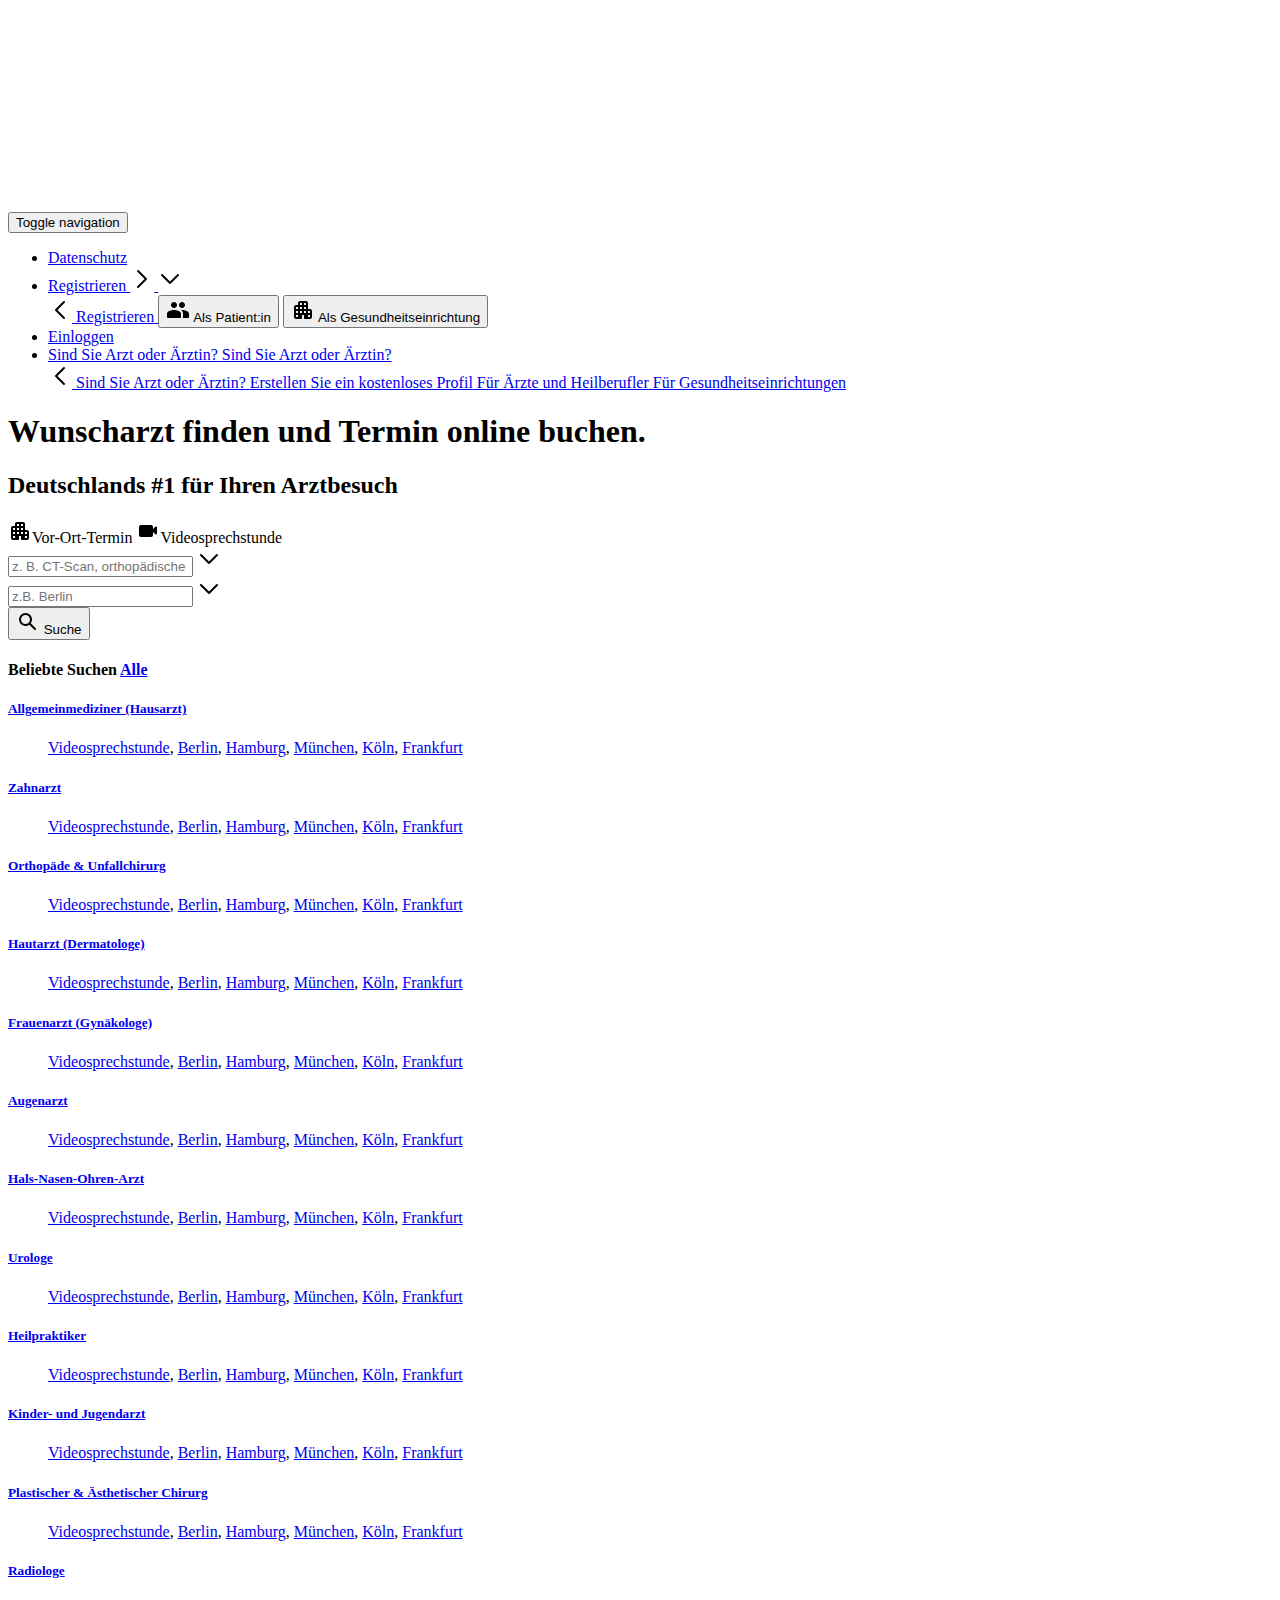
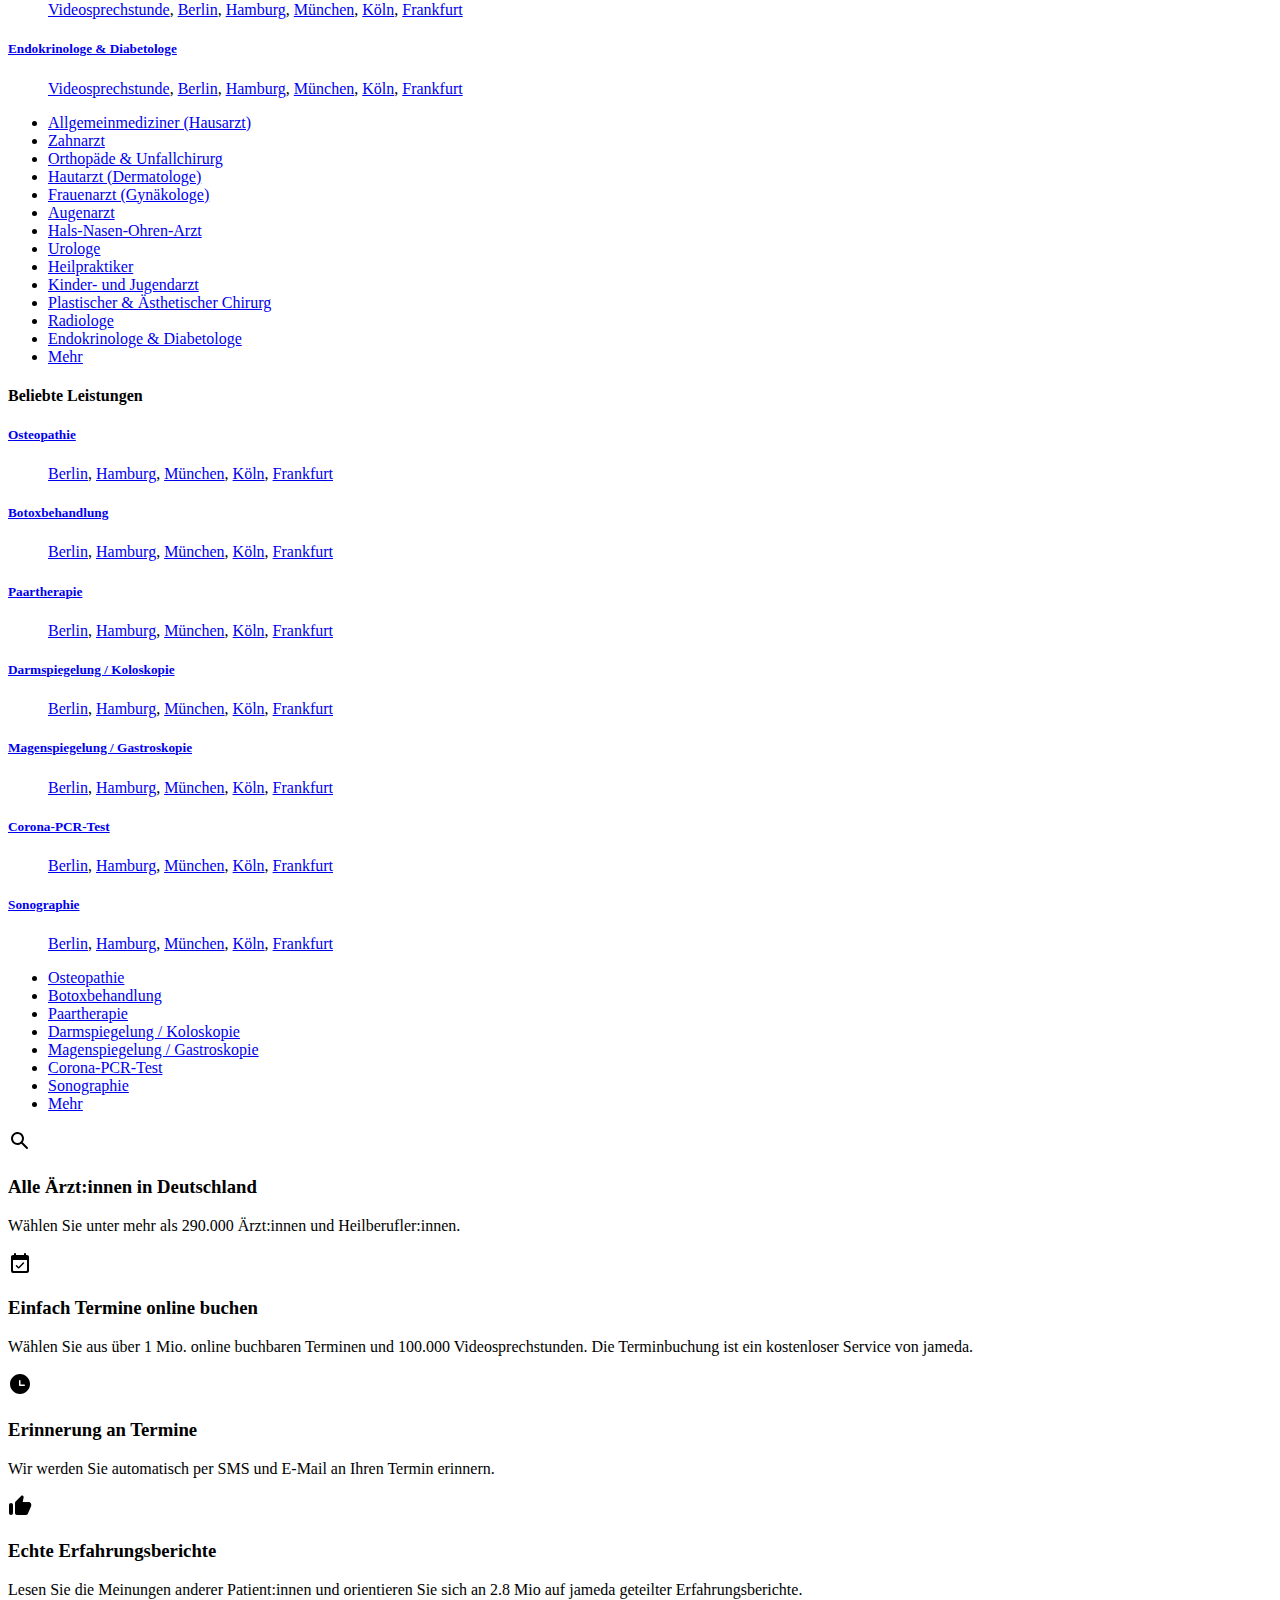
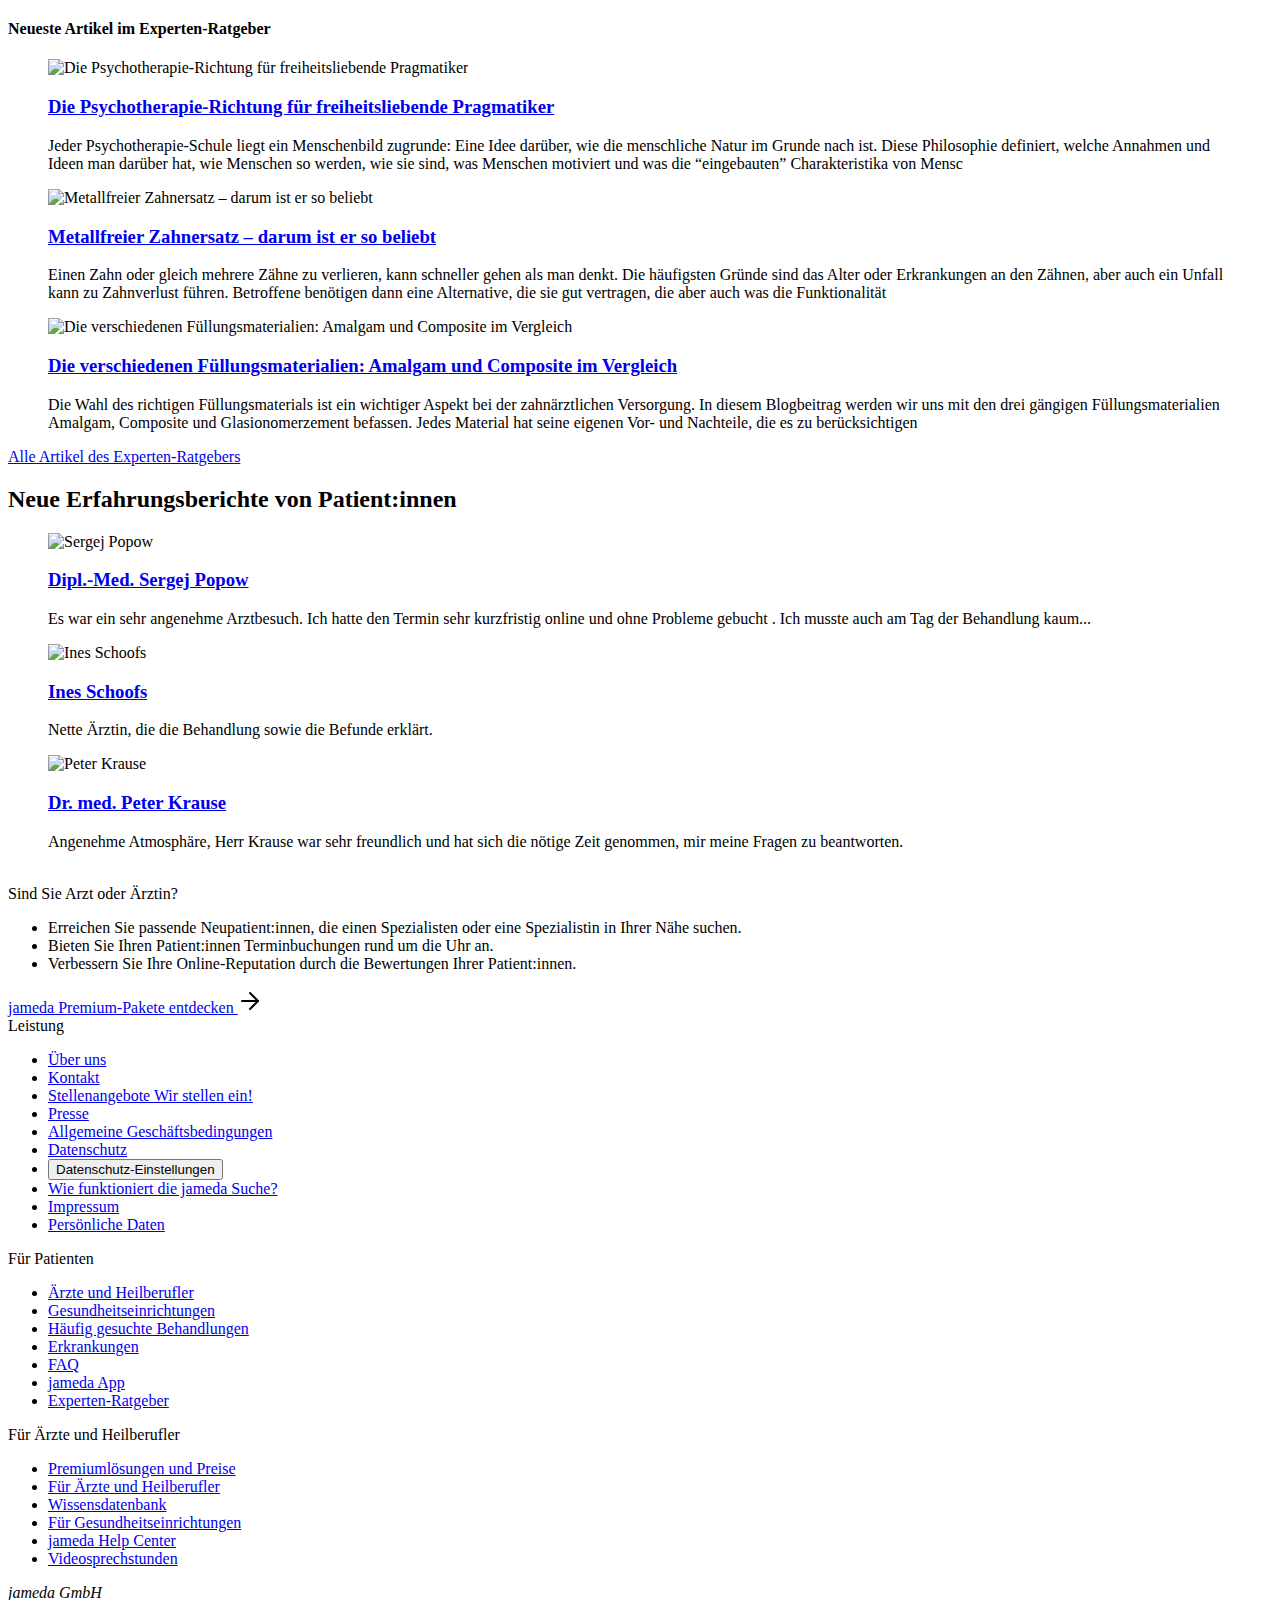
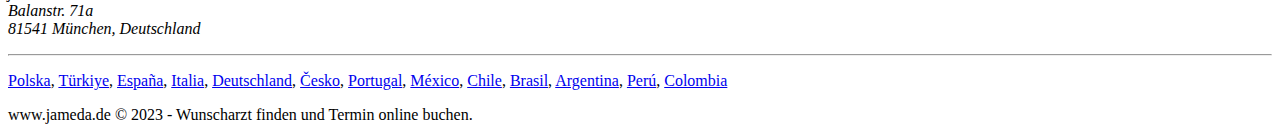
<file: jameda.htm>
<!DOCTYPE html>
<html lang="de" region="de">
<head>

	
			<link rel="preconnect" href="//cookie-cdn.cookiepro.com"/>
		<link rel="preconnect" href="//platform.docplanner.com/"/>
		
		
		<link rel="preconnect" href="//s3-eu-west-1.amazonaws.com"/>
		<link rel="preconnect" href="//www.googletagmanager.com"/>
		<link rel="preconnect" href="//www.google-analytics.com"/>
	
			<link rel="preload" href="//cookie-cdn.cookiepro.com/consent/21b375fb-a91d-42dc-a89e-511ff2f61bae/OtAutoBlock.js" as="script"/>
	
						<link rel="preload" href="//platform.docplanner.com/css/jade-dpuikitv3-46592b51.css" as="style"/>
					<link rel="preload" href="//platform.docplanner.com/css/jade-homepage-ebc2ae8d.css" as="style"/>
		
									<link rel="preload" href="//platform.docplanner.com/js/goro-homepage-8ebb0039.js" as="script"/>
					
				
	<meta charset="utf-8"/>
	<title>jameda - Arzttermine online buchen &amp; Feedbacks lesen</title>

			<script type="text/javascript" src="//cookie-cdn.cookiepro.com/consent/21b375fb-a91d-42dc-a89e-511ff2f61bae/OtAutoBlock.js?v=202211201558"></script>
<script
  src="//cookie-cdn.cookiepro.com/consent/21b375fb-a91d-42dc-a89e-511ff2f61bae/otSDKStub.js?v=202211201558"
  data-id="onetrust-script"
  data-language="de"
  type="text/javascript"
  charset="UTF-8"
  data-domain-script="21b375fb-a91d-42dc-a89e-511ff2f61bae"
></script>
<script type="text/javascript">
  function OptanonWrapper() { }
</script>
	
	<link rel="search" type="application/opensearchdescription+xml" title="www.jameda.de" href="https://www.jameda.de/opensearch">

				<meta name="description" content="Termine online od. telefonisch buchen ✓ Arztsuche nach Fachärzten, Spezialisten, Kliniken uvm. ✓ Über 2 Mio. geprüfte Patienten-Feedbacks ✓"/>
	<meta name="robots" content="index,follow"/>
	<meta property="fb:page_id" content="122601654502559"/>
					<script type="text/javascript">
window.NREUM||(NREUM={}),__nr_require=function(e,n,t){function r(t){if(!n[t]){var o=n[t]={exports:{}};e[t][0].call(o.exports,function(n){var o=e[t][1][n];return r(o||n)},o,o.exports)}return n[t].exports}if("function"==typeof __nr_require)return __nr_require;for(var o=0;o<t.length;o++)r(t[o]);return r}({1:[function(e,n,t){function r(){}function o(e,n,t){return function(){return i(e,[c.now()].concat(u(arguments)),n?null:this,t),n?void 0:this}}var i=e("handle"),a=e(3),u=e(4),f=e("ee").get("tracer"),c=e("loader"),s=NREUM;"undefined"==typeof window.newrelic&&(newrelic=s);var p=["setPageViewName","setCustomAttribute","setErrorHandler","finished","addToTrace","inlineHit","addRelease"],d="api-",l=d+"ixn-";a(p,function(e,n){s[n]=o(d+n,!0,"api")}),s.addPageAction=o(d+"addPageAction",!0),s.setCurrentRouteName=o(d+"routeName",!0),n.exports=newrelic,s.interaction=function(){return(new r).get()};var m=r.prototype={createTracer:function(e,n){var t={},r=this,o="function"==typeof n;return i(l+"tracer",[c.now(),e,t],r),function(){if(f.emit((o?"":"no-")+"fn-start",[c.now(),r,o],t),o)try{return n.apply(this,arguments)}catch(e){throw f.emit("fn-err",[arguments,this,e],t),e}finally{f.emit("fn-end",[c.now()],t)}}}};a("actionText,setName,setAttribute,save,ignore,onEnd,getContext,end,get".split(","),function(e,n){m[n]=o(l+n)}),newrelic.noticeError=function(e,n){"string"==typeof e&&(e=new Error(e)),i("err",[e,c.now(),!1,n])}},{}],2:[function(e,n,t){function r(e,n){if(!o)return!1;if(e!==o)return!1;if(!n)return!0;if(!i)return!1;for(var t=i.split("."),r=n.split("."),a=0;a<r.length;a++)if(r[a]!==t[a])return!1;return!0}var o=null,i=null,a=/Version\/(\S+)\s+Safari/;if(navigator.userAgent){var u=navigator.userAgent,f=u.match(a);f&&u.indexOf("Chrome")===-1&&u.indexOf("Chromium")===-1&&(o="Safari",i=f[1])}n.exports={agent:o,version:i,match:r}},{}],3:[function(e,n,t){function r(e,n){var t=[],r="",i=0;for(r in e)o.call(e,r)&&(t[i]=n(r,e[r]),i+=1);return t}var o=Object.prototype.hasOwnProperty;n.exports=r},{}],4:[function(e,n,t){function r(e,n,t){n||(n=0),"undefined"==typeof t&&(t=e?e.length:0);for(var r=-1,o=t-n||0,i=Array(o<0?0:o);++r<o;)i[r]=e[n+r];return i}n.exports=r},{}],5:[function(e,n,t){n.exports={exists:"undefined"!=typeof window.performance&&window.performance.timing&&"undefined"!=typeof window.performance.timing.navigationStart}},{}],ee:[function(e,n,t){function r(){}function o(e){function n(e){return e&&e instanceof r?e:e?f(e,u,i):i()}function t(t,r,o,i){if(!d.aborted||i){e&&e(t,r,o);for(var a=n(o),u=v(t),f=u.length,c=0;c<f;c++)u[c].apply(a,r);var p=s[y[t]];return p&&p.push([b,t,r,a]),a}}function l(e,n){h[e]=v(e).concat(n)}function m(e,n){var t=h[e];if(t)for(var r=0;r<t.length;r++)t[r]===n&&t.splice(r,1)}function v(e){return h[e]||[]}function g(e){return p[e]=p[e]||o(t)}function w(e,n){c(e,function(e,t){n=n||"feature",y[t]=n,n in s||(s[n]=[])})}var h={},y={},b={on:l,addEventListener:l,removeEventListener:m,emit:t,get:g,listeners:v,context:n,buffer:w,abort:a,aborted:!1};return b}function i(){return new r}function a(){(s.api||s.feature)&&(d.aborted=!0,s=d.backlog={})}var u="nr@context",f=e("gos"),c=e(3),s={},p={},d=n.exports=o();d.backlog=s},{}],gos:[function(e,n,t){function r(e,n,t){if(o.call(e,n))return e[n];var r=t();if(Object.defineProperty&&Object.keys)try{return Object.defineProperty(e,n,{value:r,writable:!0,enumerable:!1}),r}catch(i){}return e[n]=r,r}var o=Object.prototype.hasOwnProperty;n.exports=r},{}],handle:[function(e,n,t){function r(e,n,t,r){o.buffer([e],r),o.emit(e,n,t)}var o=e("ee").get("handle");n.exports=r,r.ee=o},{}],id:[function(e,n,t){function r(e){var n=typeof e;return!e||"object"!==n&&"function"!==n?-1:e===window?0:a(e,i,function(){return o++})}var o=1,i="nr@id",a=e("gos");n.exports=r},{}],loader:[function(e,n,t){function r(){if(!E++){var e=x.info=NREUM.info,n=l.getElementsByTagName("script")[0];if(setTimeout(s.abort,3e4),!(e&&e.licenseKey&&e.applicationID&&n))return s.abort();c(y,function(n,t){e[n]||(e[n]=t)}),f("mark",["onload",a()+x.offset],null,"api");var t=l.createElement("script");t.src="https://"+e.agent,n.parentNode.insertBefore(t,n)}}function o(){"complete"===l.readyState&&i()}function i(){f("mark",["domContent",a()+x.offset],null,"api")}function a(){return O.exists&&performance.now?Math.round(performance.now()):(u=Math.max((new Date).getTime(),u))-x.offset}var u=(new Date).getTime(),f=e("handle"),c=e(3),s=e("ee"),p=e(2),d=window,l=d.document,m="addEventListener",v="attachEvent",g=d.XMLHttpRequest,w=g&&g.prototype;NREUM.o={ST:setTimeout,SI:d.setImmediate,CT:clearTimeout,XHR:g,REQ:d.Request,EV:d.Event,PR:d.Promise,MO:d.MutationObserver};var h=""+location,y={beacon:"bam.nr-data.net",errorBeacon:"bam.nr-data.net",agent:"js-agent.newrelic.com/nr-1118.min.js"},b=g&&w&&w[m]&&!/CriOS/.test(navigator.userAgent),x=n.exports={offset:u,now:a,origin:h,features:{},xhrWrappable:b,userAgent:p};e(1),l[m]?(l[m]("DOMContentLoaded",i,!1),d[m]("load",r,!1)):(l[v]("onreadystatechange",o),d[v]("onload",r)),f("mark",["firstbyte",u],null,"api");var E=0,O=e(5)},{}]},{},["loader"]);
;NREUM.info={beacon:"bam.nr-data.net",errorBeacon:"bam.nr-data.net",licenseKey:"16d571aa6a",applicationID:"116553255",sa:1};
newrelic.setPageViewName("homepage", "www.jameda.de");
</script>
	
				<link rel="alternate" hreflang="es-AR" href="https://www.doctoraliar.com" />
	<link rel="alternate" hreflang="es-CL" href="https://www.doctoralia.cl" />
	<link rel="alternate" hreflang="cs-CZ" href="https://www.znamylekar.cz" />
	<link rel="alternate" hreflang="pl-PL" href="https://www.znanylekarz.pl" />
	<link rel="alternate" hreflang="es-MX" href="https://www.doctoralia.com.mx" />
	<link rel="alternate" hreflang="es-PE" href="https://www.doctoralia.pe" />
	<link rel="alternate" hreflang="pt-PT" href="https://www.doctoralia.com.pt" />
	<link rel="alternate" hreflang="it-IT" href="https://www.miodottore.it" />
	<link rel="alternate" hreflang="tr-TR" href="https://www.doktortakvimi.com" />
	<link rel="alternate" hreflang="es-ES" href="https://www.doctoralia.es" />
	<link rel="alternate" hreflang="de-DE" href="https://www.jameda.de" />
	<link rel="alternate" hreflang="pt-BR" href="https://www.doctoralia.com.br" />
	<link rel="alternate" hreflang="es-CO" href="https://www.doctoralia.co" />

				<link rel="canonical" href="https://www.jameda.de/"/>
	
			<meta property="og:title" content="jameda - Online-Termine mit Ärzt:innen vereinbaren"/>
<meta property="og:description" content="Finden Sie ganz einfach einen Arzt bzw. eine Ärztin und buchen Sie online einen Termin. Lesen Sie Erfahrungsberichte und veröffentlichen Sie Ihren eigenen. Bei uns finden Sie mehr  als 290.000 Ärzt:innen und Heilberufler:innen!" />
<meta property="og:type" content="website" />
<meta property="og:site_name" content="jameda"/>
<meta property="og:url" content="https://www.jameda.de/" />
			
<meta property="og:image" content="//platform.docplanner.com/img/de/open-graph/og-v0.png" />
	

				
<script type="text/javascript">
	var ZLApp = {
		'APICredentials': {},

		'AppConfig': {},
		'Roles' : {
      'IS_CALL_CENTER_AGENT': false,
			'IS_ZLWORKER' : false,
			'IS_DOCTOR': false		},

		'Routes' : {},

		'Storage' : {
			session: sessionStorage,
			local: localStorage
		},

		'Modules': {
			CalendarEditionPage : function() {},
			AlgoliaIndexes : {},
			MapsLoader : {}
		},

		'Experiments': {},

		'pushGAEvent': function(options) {
			$(document).ready(function() {
				// Universal Google Analytics Events

				var layerData = $.extend({
					'event': 'gaTriggerEvent',
					'gaEventCategory': options[0],
					'gaEventAction': options[1],
					'gaEventLabel': options[2],
					'gaEventInteraction': options[4]
				}, options[5]);

				dataLayer.push(layerData);
			});
		},
    'pushHSEvent': function(eventValue) {
		  if (window._hsq && _hsq.push) {
				_hsq.push(["trackEvent", eventValue]);
			}
		},
		"Routing" : {
			"generate" : function(name, object) {
				return ZLApp.NativeRouting.generate(name, object);
			}
		},
		'setStorage': function(type, key, value) {
			try {
				var storage = this.Storage[type];

				storage.setItem( key, JSON.stringify(value) );

				return true;
			} catch (exception) {
				return false;
			}
		},
		'getStorage': function(type, key) {
			try {
				var storage = this.Storage[type];

				if (storage && storage.getItem(key) !== undefined && storage.hasOwnProperty(key) === true) {
					return JSON.parse(storage.getItem(key));
				} else {
					return undefined;
				}
			} catch (exception) {
				return undefined;
			}
		},
		'clearStorage': function(type, key) {
			try {
				var storage = this.Storage[type];
				storage.removeItem( key );
				return true;
			} catch (exception) {
				return false;
			}
		},
	};

	// Object container for old stuff
	window.ZL = {};
</script>


<script type="text/javascript">
	ZLApp.CrmConfig = {
		DEFAULT_CURRENCY_CODE: 'EUR',
		DEFAULT_VAT_RATE: 19,
		WITH_ZEROS: false,
		PRICE_TYPE: 'net',
		WEBSOCKET_DOMAIN: 'ws.jameda.de',
		WEBSOCKET_TOKEN: '2c595f7e-ef38-492e-b088-73e553cf86dd',
	};
</script>




<script>
	ZLApp.Const = {
		'AJAX_ROOT_ROUTE': 'www.jameda.de',
		'ALGOLIA_API_KEY': '90a529da12d7e81ae6c1fae029ed6c8f',
		'ALGOLIA_APP_ID': 'docplanner',
		'ALGOLIA_PREFIX': '',
		'ALGOLIA_SUFFIX': '',
		'TESTING_NAME': '',
		'BASE_DOMAIN': 'jameda.de',
		'BOOKING_APP_BOOK_VISIT': 'einen-termin-vereinbaren',
		'BOOKING_APP_BOOK_VISIT_SLOTS': 'datum-auswaehlen',
		'BREAKPOINTS': {
			'SCREEN_LG_MIN': 1200,
			'SCREEN_MD_MAX': 1199,
			'SCREEN_MD_MIN': 992,
			'SCREEN_SM_MAX': 991,
			'SCREEN_SM_MIN': 768,
			'SCREEN_XS_MAX': 767,
		},
		'RECAPTCHA_SITE_KEY': '6LeFMn4hAAAAAG4UIDsLlvAqzMLgjL_VrErMEEpj',
		'COVID_TEST_ID': '',
		'FLU_VACCINATION_ID': '',
		'CURRENCY': '0 - 0 €',
		'CURRENT_COUNTRY_NAME': 'Deutschland',
		'CURRENT_COUNTRY_PHONE_PREFIX': '+49',
		'CURRENT_ROUTE': 'route_homepage',
		'DOCTOR_REGISTRATION_WITHOUT_VERIFICATION': true,
		'DOMAIN': 'www.jameda.de',
		'DWH_STATISTICS_URL': 'https://dwh-statistics.jameda.de',
		'EVENT_TRACKER_URL': 'https://event-tracker.docplanner.com',
		'FACEBOOK_FANPAGE_URL': '',
		'FACEBOOK_LOCALE': 'de_DE',
		'FACILITY_URL': 'https://www.jameda.de/gesundheitseinrichtungen/__urlname__',
		'FIRST_SOCIAL_LOGIN':  false ,
		'GEOCODER_DOMAIN': 'geocoder.jameda.de',
		'GOOGLE_API_KEY': 'AIzaSyAPEkgzgNuQ7h-PLlGo4YqglJ0Ht9RIiPk',
		'GOOGLE_APP_ID': '41530118218-387vkoa2vk2ftqiou970idttc7l4n0ra.apps.googleusercontent.com',
		'GOOGLE_ONE_TAP_REDIRECT_URL': 'https://www.jameda.de/social-connect/de_sso?_redirect=https%3A//www.jameda.de/',
		'HAS_UNIFIED_NAVIGATION': false,
		'HERE_MAPS': {
			'APP_CODE': 'udJpN12Lhrj_QTtf0ELoOQ',
			'APP_ID': 'MmF8B5LYRYSsH0yb1LuT',
		},
		'HUBSPOT_ECOMMERCE_CONTACT': '',
		'HUBSPOT_ID': '442271',
		'ISO_LOCALE': 'de',
		'IS_LOGGED': false,
		'IS_LOGGED_DOCTOR': false,
		'IS_LOGGED_FACILITY_MANAGER': false,
		'IS_PATIENT_APP': false,
		'IS_PHONE': true,
		'IS_STAGING': false,
		'LANGUAGE_CODE': 'de_DE',
		'LOADER_IMAGE': '<p class="loader"><img src="//platform.docplanner.com/img/general/user-interface/loader-ready-white.gif?1799301098" alt=""/></p>',
		'LOADER_URL': "//platform.docplanner.com/img/general/user-interface/loader-ready-white.gif?1799301098",
		'LOCALE': 'de',
		'MARKETING_CONSENT_IS_INFO': false,
		'MARKETING_CONSENT_PRECHECKED': false,
		'MIN_QUESTION_CHARACTERS': 50,
		'PAGE_TYPE': 'homepage',
		'PATIENT_APP_VERSION': '',
		'PLATFORM_LINK': '//platform.docplanner.com/',
		'POST_CODE_MASK': '99999',
		'PROTOCOL': 'https',
		'REFERER': '',
		'SAAS_MANAGEMENT_WIDGET_DOMAIN': 'booking-management.jameda.de',
		'SEARCH_PATH': "https:\/\/www.jameda.de\/suchen",
		'SITE_LANG': 'de',
		'SITE_NAME': 'jameda',
		'SSO_DOMAIN': 'l.jameda.de',
		'SSO_SOCIAL_CONNECT': 'https://www.jameda.de/social-connect/de_sso?_redirect=',
		'SSO_SOCIAL_CONNECT_REDIRECT_URL': 'https://www.jameda.de/social-connect/de_sso?_redirect=https%3A//www.jameda.de/',
		'TIMEZONE': '+02:00',
		'UPPERCASE_RATIO_ON_OPINIONS': 50,
		'USER_ID': null,
		'VISIT_URL': '',
		'WIDGETS_APP_URL': 'widgets.jameda.de',
	};

	ZLApp.isRoute = function(route) {
		if (Array.isArray(route)) {
			return route.indexOf(this.Const.CURRENT_ROUTE) > -1;
		}

		return this.Const.CURRENT_ROUTE === route;
	};
</script>


																																																																																																																																																									
<script>
	ZLApp.Gate = {"GATE_ADDRESS_EDITION_CUSTOM_REFUND_POLICY":true,"GATE_ADDRESS_ONLINE_CONSULTATION":true,"GATE_ADMIN_CHAT_GDPR":true,"GATE_BOOKING_INSURANCE":true,"GATE_BOOKING_DIRECT_INSURANCE":true,"GATE_SHOW_DISABLED_FACILITY_WIDGET":true,"GATE_PB_DOCTOR_CALENDAR_SERVICES_FROM_CALENDAR_APP":false,"GATE_AGENDA_FACILITY_CALENDAR_SERVICES_FROM_CALENDAR_APP":false,"GATE_AGENDA_NON_DOCTORS_FRONTEND_TEST":false,"GATE_PB_FACILTY_CALENDAR_EXPERIMENTAL":false,"GATE_PB_SEND_REQUEST_FOR_SLOTS_WITHOUT_INSURANCE_FILTER":true,"GATE_CALENDAR_NOTIFICATION_FIND_OTHER_DOCTOR":true,"GATE_CHECK_YOUR_INSURANCE":false,"GATE_CONTEXTUAL_SEARCH_AT_HOMEPAGE":true,"GATE_COOKIE_CONSENT":true,"GATE_COVID_TEST_SEARCH":false,"GATE_FLU_VACCINATION_SEARCH":false,"GATE_CRM_ECOMMERCE_BLACK_FRIDAY":false,"GATE_CRM_ECOMMERCE_BOLETO":false,"GATE_CRM_ECOMMERCE_IBAN":true,"GATE_CRM_ECOMMERCE_IYZICO_ONE_TIME":false,"GATE_CRM_ECOMMERCE_PAYMENTS_TESTIMONIALS":false,"GATE_CRM_ECOMMERCE_PIX":false,"GATE_CRM_ECOMMERCE_PSE":false,"GATE_CRM_ECOMMERCE_SERVIPAG":false,"GATE_CRM_ECOMMERCE_SHOW_CPL_PRICING_DETAILS":false,"GATE_CRM_ECOMMERCE_WEBSITE":false,"GATE_CRM_ECOMMERCE_WEB_PAY":false,"GATE_CRM_IYZICO":false,"GATE_CRM_MARKETPLACE_ACCOUNT_ACTION_REQUIRED_MODAL":false,"GATE_CRM_PAYU":false,"GATE_CRM_USE_SCA_AUTHENTICATION_FLOW":true,"GATE_DIRECT_INSURANCES":true,"GATE_DOCTOR_CALENDAR_FILTERS":true,"GATE_DOCTOR_LICENSE_NUMBER":false,"GATE_DOCTOR_PROFILE_TOP_BANNER_TOUCHPOINT":true,"GATE_DOCTOR_REGISTRATION_EMAIL_CONFIRMATION":false,"GATE_DOCTOR_STATISTICS_VIDEO":true,"GATE_OPENING_HOURS":true,"GATE_ECOMMERCE_CAMPAIGNS_LANDING_PAGE":true,"GATE_ECOMMERCE_PREMIUM_LANDING_MODAL":false,"GATE_ECOMMERCE_PREMIUM_LANDING_MODAL_MARKETING":false,"GATE_ECOMMERCE_PRICING_WEBSITE_ON_DEFAULT":false,"GATE_ECOMMERCE_THANK_YOU_PAGE_NEW_ONBOARDING_WIZARD":false,"GATE_ECOMMERCE_UNPAID_INVOICES_MODAL":false,"GATE_ENABLE_LICENSE_NUMBER_VERIFICATION":false,"GATE_ENABLE_MIXPANEL_TRACKING":true,"GATE_FACILITY_CALENDAR_SERVICE_STEP":true,"GATE_FACILITY_CALENDAR_SORT_BY_NAME":false,"GATE_FACILITY_PROFILE_TOP_BANNER_TOUCHPOINT":true,"GATE_FACILITY_REGISTRATION":true,"GATE_FACILITY_REGISTRATION_EMAIL_CONFIRMATION":false,"GATE_FACILITY_SERVICES_TABLE":true,"GATE_REFACTORED_FACILITY_ITEM_ABOUT":true,"GATE_FIND_ANOTHER_SPECIALIST_WHEN_NO_AVAILABILITY":false,"GATE_GDPR_MARKETING_CONSENT_MANDATORY":true,"GATE_GDPR_REGISTRATION_INFORMATION":false,"GATE_GENERAL_MARKETING_AGREEMENT":false,"GATE_GOOGLE_ONE_TAP_LOGIN":true,"GATE_HIDE_NEARBY_DOCTORS_ON_NON_COMMERCIAL_PROFILE":true,"GATE_HIDE_PRICES_FOR_PATIENTS_WITH_INSURANCE":false,"GATE_HOMEPAGE_PATIENT_APP_BANNER":true,"GATE_HUBSPOT":true,"GATE_INSURANCE_PLANS":false,"GATE_INSURANCE_REFUND":false,"GATE_INSURANCE_REFUND_DOCUMENTS":false,"GATE_LOCATION_DETAILS":true,"GATE_MODERATION_DOCTOR_ITEM_REQUIRED":false,"GATE_MODERATION_DOCTOR_ITEM_SPECIALIZATION":false,"GATE_MODERATION_DOCTOR_SPECIALIZATION":true,"GATE_MODERATION_EDIT_OPINION_BY_MODERATOR":true,"GATE_MODERATION_HIGHLIGHT_IN_OPINION":false,"GATE_MODERATION_OPINION_TRUST_SCORE_DISPLAY":true,"GATE_MODERATION_PANEL_DOCTOR_NEW_BY_SELF":false,"GATE_MODERATION_SPECIALIZATION_DOCUMENT_VERIFICATION":true,"GATE_NEW_SEARCH_DISTRICT_FILTERS":false,"GATE_NEW_SEARCH_FORCE_DOCTORS_ON_LANDING_PAGES":false,"GATE_NEW_SEARCH_ONLINE_CONSULTATION_BANNER":false,"GATE_NEW_SEARCH_PATIENT_APP_BANNER":true,"GATE_ONLINE_CONSULTATION_CALENDAR_PAYMENT_TIP":true,"GATE_ONLINE_LANDING_REAL_TESTIMONIALS":true,"GATE_OPINIONS_NEW_FLOW_SAMPLE_OPINIONS":false,"GATE_OPINIONS_NEW_FLOW_REQUIRE_LOGIN_JUST_BEFORE_SUBMIT":true,"GATE_OPINION_SIGNATURE_HIDE":true,"GATE_OPINION_SORTING_SHOW":true,"GATE_PANEL_PATIENT_APP_BANNER":true,"GATE_PB_BOOKING_SOURCE":false,"GATE_PB_DECIMAL_PART_IN_PRICES":true,"GATE_PB_DOCTOR_CALENDAR_WITH_FILTERS_WIDGET":true,"GATE_PB_ABANDONED_CART_VUE_MIGRATION":false,"GATE_PB_INTEGRATED_DOCTOR_CALENDAR":true,"GATE_PROFILE_NO_CALENDAR_PATIENT_APP_BANNER":true,"GATE_ENABLE_ALL_PATIENT_APP_BANNER":true,"GATE_ENABLE_BROWSER_CHAT_PATIENT_APP_BANNER":true,"GATE_Q_AND_A":false,"GATE_Q_AND_A_ALLOW_PRIVATE_QUESTIONS":false,"GATE_Q_AND_A_ANSWER_MODERATION":false,"GATE_Q_AND_A_PRIVATE_QUESTIONS_PANEL_VUE":false,"GATE_RECURRING_CREDIT_CARD_PAYMENT":true,"GATE_SAVE_DOCTOR_PROFILE":true,"GATE_SAVE_DOCTOR_PROFILE_NON_LOGGED":true,"GATE_SENTRY_JS":true,"GATE_SENTRY_PERFORMANCE_TRACING":false,"GATE_SEO_ENABLE_NEW_DOCTOR_HOMEPAGE_SECTION":false,"GATE_SHOW_ADDRESS_FACILITY_WARNING":true,"GATE_SHOW_DOCTOR_PROFILE_EDITION_DESCRIPTION":true,"GATE_HIDE_REQUEST_SERVICES":false,"GATE_SHOW_GDPR_CHECKBOX":false,"GATE_SHOW_PHONE_ON_NON_COMMERCIAL_DOCTORS":true,"GATE_SLOT_RELEASED":true,"GATE_STRONG_PASSWORD_VALIDATOR":true,"GATE_TIMEZONE_ONLINE_CONSULTATION":false,"GATE_TURKISH_LAW_COMPLIANCE":false,"GATE_USER_REGISTRATION_EMAIL_CONFIRMATION":false,"GATE_VUE_LOCATION_AUTOCOMPLETE_LOGS":false,"GATE_VUE_WIDGETS":true,"GATE_WEBSOCKETS":true,"GATE_MODERATION_SPECIALIZATION_DOCUMENT_VERIFICATION_SENT_EMAIL":false,"GATE_TEST_ACCOUNTS_DASHBOARD_FACILITY_ACCOUNTS_TOGGLE":true,"GATE_OPINION_ACTIVATION_AND_EMAIL_VERIFICATION_VIA_EMAIL":false,"GATE_RECAPTCHA_ENTERPRISE_OPINIONS_FLOW":false,"GATE_OPINIONS_REMOVE_OTHER_FROM_LOCATION_DROPDOWN":true,"GATE_ECOMMERCE_USE_IFRAME":true,"GATE_EMAIL_VERIFY_USER_SEND_BY_MISTAKE":true,"GATE_DOCTOR_REGISTRATION_MODERATION_PANEL":true,"GATE_CRM_FIRST_CLASS_ECOMMERCE_PROMOTION":false,"GATE_OPINIONS_FOR_FACILITIES":true,"GATE_OPINIONS_FACILITY_DOCTOR_DROPDOWN":true,"GATE_OPINIONS_FACILITY_ADDRESSES_DROPDOWN":false,"GATE_PATIENT_REQUEST_BUTTON":false,"GATE_DOCTOR_OUT_OF_OFFICE":false,"GATE_PATIENT_CHAT_CONNECT_CONVERSATION_IN_WEB":true,"GATE_GET_DOCTOR_CERTIFICATE":false,"GATE_CRM_ECOMMERCE_PACKAGING_LANDING":false,"GATE_CRM_ECOMMERCE_PACKAGING_LANDING_HIDE_ICONS":false,"GATE_CRM_ECOMMERCE_CUSTOMER_SUPPORT_SECTION":false,"GATE_ENABLE_GA4_ENHANCED_ECOMMERCE":false,"GATE_CLINIC_PROFILE_NEW_BOOKING_WIDGET":false,"GATE_CLINIC_PROFILE_NEW_BOOKING_WIDGET_NON_DOCTORS_EXPERIMENT":false,"GATE_PB_SEARCH_LAST_VISITED_PROFILES_EXPERIMENT":false,"GATE_PB_DISPLAY_GET_APP_BANNER_IN_ASK_FOR_CONTACT_MODAL":true,"GATE_STATS_PV_REPORT_FROM_DECEMBER_2022":true,"GATE_REQUEST_PROFILE_CHANGES_WITH_TEXT_BOX":true,"GATE_FETCH_CUSTOMER_DATA_BY_TAX_NUMBER":false,"GATE_ECOMMERCE_ACCEPT_COMPANY_GMB":true,"GATE_CRM_CUSTOMER_TAX_NUMBER_NOT_REQUIRED":true,"GATE_BULK_OBJECT_VERIFICATION":true,"GATE_PB_USE_FULL_LIST_OF_INSURANCES_IN_CALENDAR_WIDGET":true,"GATE_PB_IS_BOOKING_REQUEST":false,"GATE_PB_SHOW_BOOKING_REQUEST_MODAL":false,"GATE_BANNER_REDIRECT_TO_LISTING":true,"GATE_SHOULD_CHECK_BOOKABLE_SERVICES_ON_FACILITY_PROFILE":false,"GATE_SHOULD_CHECK_BOOKABLE_DOCTORS_ON_FACILITY_PROFILE":false};

	ZLApp.isGranted = function(gate) {
		return this.Gate[gate];
	};
</script>


	<script>
		ZLApp.Lang = {
						"@Disease": "erkrankung",
			"@List": "liste",
			"@Map": "landkarte",
			"abandoned_cart_button": "Termin buchen",
			"abandoned_cart_description": "Um einen Termin erfolgreich zu buchen, m\u00fcssen Sie den Buchungsprozess abschlie\u00dfen.",
			"abandoned_cart_header": "Ihr Termin wurde noch nicht gebucht",
			"add": "Hinzuf\u00fcgen",
			"add_patient": "Patient:in hinzuf\u00fcgen",
			"address": "Adresse",
			"addresses_with_no_online_booking": "Adressen ohne Online-Terminbuchung (%{count})",
			"advance_schedule_calendar_address": "Adresse .",
			"agenda_visit_manage_cancel_visit_modal": "Ihr Termin wurde storniert.",
			"agenda_visit_manage_confirm_visit_modal": "Dankesch\u00f6n! Bitte kommen Sie p\u00fcnktlich.",
			"apply_filters": "Bewerben",
			"are_you_sure": "Sind Sie sicher?",
			"autocomplete_disease": "Erkrankung",
			"autocomplete_loading": "Ihre Suche wird ausgef\u00fchrt",
			"autocomplete_search_empty": "Wonach suchen Sie?",
			"autocomplete_search_prefix": "Suche",
			"autocomplete_specialization": "Fachgebiet",
			"booking_sms_conf_after_resend_hint": "Wir haben Ihnen gerade eine weitere SMS geschickt! Diesmal sollten Sie sie in weniger als 2 Minuten erhalten.",
			"brand_doctors": "\u00c4rzt:innen und Heilberufler:innen ",
			"calendar_placeholder_title": "Termin buchen",
			"call": "Rufen Sie uns an",
			"cancel": "Abbrechen",
			"changes_sent_to_moderation": "Die \u00c4nderungen wurden an unsere Moderatoren gesendet. Der Inhalt vor der \u00c4nderung wird nicht sichtbar sein, bis der Moderationsprozess abgeschlossen ist.",
			"chat_error_message": "Bitte aktualisieren Sie die Seite, um die neuesten Nachrichten zu sehen.",
			"check_other_calendars": "Adressen mit Kalender anzeigen",
			"choose_facility_address": "W\u00e4hlen Sie die Adresse der Einrichtung",
			"clinics_autocomplete": "  ",
			"close": "Schlie\u00dfen",
			"comment_should_not_capitalize": "Kommentare sollten nicht in Gro\u00dfbuchstaben geschrieben werden",
			"comment_to_short": "Ihr Erfahrungsbericht sollte mindestens %minCharacters% Zeichen lang sein. Derzeit ist sie %currentCount% Zeichen lang.",
			"common_refresh": "Neu laden",
			"components.question.doctor.book": "Buchen Sie einen Termin",
			"confirm_when_slot_remove": "M\u00f6chten Sie diesen freien Termin wirklich streichen?",
			"congratulations_reminders_set": "Herzlichen Gl\u00fcckwunsch! Die Erinnerung ist eingestellt.",
			"cookies-info": "Diese Website verwendet Cookies. Klicken Sie <a href=\"%{url}\" id=\"close-cookie-info\">hier<\/a> f\u00fcr weitere Informationen. Wenn das f\u00fcr Sie in Ordnung ist, surfen Sie einfach weiter.",
			"currency_suffix": "%{currency_code} \u20ac",
			"disable": "deaktivieren",
			"doctor_all_addresses": "Praxen (%{count})",
			"doctor_all_addresses_one": "Praxis",
			"doctor_autocomplete": "  ",
			"doctor_direct_message_form_error": "Fehler im Formular",
			"doctor_edition_facility_type_header": "Art des Standorts",
			"doctor_edition_online_office_name": "Name der Online-Praxis",
			"doctor_opinions_show_opinions": "Patientenerfahrungen anzeigen",
			"doctor_profile_add_opinion": "Erfahrungsbericht hinzuf\u00fcgen",
			"doctor_service": "Leistung",
			"doctor_verificated_successfully": "%doctorName% hat einen verifizierten Zugang auf jameda.",
			"doctor_with_calendar": "Keine Termine",
			"edit": "Bearbeiten",
			"edit_visit_patient": "Patientendaten bearbeiten",
			"enable": "aktivieren",
			"errorTryLater": "Es ist ein Fehler aufgetreten. Versuchen Sie es sp\u00e4ter noch einmal.",
			"error_while_uploading_photos": "Unser Server hat Probleme mit der Verarbeitung Ihrer Fotos. Bitte versuchen Sie, die Gr\u00f6\u00dfe der Fotos zu verringern oder laden Sie sie einzeln hoch.",
			"expand_map": "Karte vergr\u00f6\u00dfern",
			"facility": "Gesundheitseinrichtung",
			"facility_listing_context_alert": "Ein Wechsel des Fachgebiets, der Adresse oder des Arztes bzw. der \u00c4rztin kann dazu f\u00fchren, dass die von Ihnen gew\u00e4hlte Leistung nicht mehr verf\u00fcgbar ist oder nicht von Ihrer Versicherung \u00fcbernommen wird.",
			"facility_name_plaxeholder": "z. B. Krankenhaus Berlin",
			"fieldNotEmpty": "Dieses Feld darf nicht leer sein",
			"filter_info_box": "Verwenden Sie Filter, um die passendsten \u00c4rzte bzw.\u00c4rztinnen und medizinischen Zentren zu finden.",
			"finish": "Beenden",
			"forward": "Weiter",
			"from": "Von",
			"google_calendar_cancel_sync_text": "Sind Sie sicher, dass Sie die Synchronisierung abbrechen m\u00f6chten?",
			"import_address_name": "Name der Praxis",
			"incorrect_date": "Falsches Datum!",
			"insurance_box_title": "Hallo, suchen Sie \u00c4rzt:innen die eine bestimmte Versicherung akzeptieren? Pr\u00fcfen Sie unsere Optionen",
			"internal_number_warning": "Sobald die Verbindung hergestellt ist, geben Sie bitte die folgende interne Nummer ein:",
			"less": "weniger",
			"link_doctor_to_clinic.choose_clinic.placeholder": "Tippen Sie, um Ihren Eintrag zu finden",
			"link_doctor_to_clinic.choose_clinic.title": "W\u00e4hlen Sie den Eintrag, an dem Sie arbeiten",
			"loadingWait": "Wird geladen. Bitte warten...",
			"map": "Zu Google Maps",
			"map_empty_state_CTA": "Verschieben oder vergr\u00f6\u00dfern Sie die Karte, um Ergebnisse zu finden",
			"map_empty_state_copy_generic": "Keine Fach\u00e4rzt:innen in der N\u00e4he",
			"map_empty_state_copy_spec": "Keine %dentists% in der N\u00e4he",
			"map_search": "In diesem Kartenausschnitt suchen",
			"map_test_modal_CTA": "Zur\u00fcck zur Arztliste",
			"map_test_modal_text": "Wir arbeiten an der neuen Karte und werden sie bald online stellen.",
			"map_test_modal_text_headline": "Im Aufbau.",
			"mobile_sign_as": "Unterschreiben als",
			"mobile_specialization": "Fachgebiet",
			"mobile_visit_try_again": "Erneut versuchen",
			"more": "mehr",
			"move_visit": "Termin verschieben",
			"no": "Nein",
			"no_calendar_in_your_location": "Dieser Arzt bzw. diese \u00c4rztin bietet f\u00fcr diesen Standort keine Online-Terminvereinbarung an.",
			"no_open_slots": "Keine Termine verf\u00fcgbar",
			"no_results_for": "Keine Suchergebnisse f\u00fcr",
			"no_slots_facility_cta": "Profil anzeigen",
			"no_slots_facility_info": "\u00dcber jameda noch keine Online-Terminbuchung verf\u00fcgbar",
			"online_consultation_doc_card_label": "Bietet Videosprechstunden an",
			"pagination_next": "Weiter",
			"pagination_previous": "Zur\u00fcck",
			"panel_delete-me-modal_no": "Nein, Konto behalten",
			"panel_delete-me-modal_yes": "Konto l\u00f6schen",
			"patient_visit_cancel_modal_confirm": "Sind Sie sicher, dass Sie diesen Termin absagen m\u00f6chten?",
			"patients_marketing_consent_modal_cta_no": "Nein, danke",
			"patients_marketing_consent_modal_cta_yes": "Ja, ich m\u00f6chte Aktuelles von jameda erhalten",
			"patients_marketing_consent_modal_desc": "Erhalten Sie aktuelle Informationen \u00fcber unsere neuen Funktionen. Auf diese Weise k\u00f6nnen Sie jameda optimal nutzen, um sich um Ihre Gesundheit und die Ihrer Angeh\u00f6rigen zu k\u00fcmmern.",
			"patients_marketing_consent_modal_legal_txt": "Um Sie \u00fcber die Neuigkeiten von jameda informieren zu k\u00f6nnen, ben\u00f6tigen wir Ihre Zustimmung. Sie k\u00f6nnen diese jederzeit widerrufen.",
			"patients_marketing_consent_modal_legal_txt_learn_more": "Weitere Informationen finden Sie in unseren Datenschutzbestimmungen.",
			"patients_marketing_consent_modal_legal_txt_tooltip": "Um Ihnen die bestm\u00f6gliche Nutzung von jameda zu erm\u00f6glichen, ben\u00f6tigen wir Ihre Zustimmung.Sie k\u00f6nnen Ihre Zustimmung jederzeit widerrufen. <a href=\"https:\/\/www.jameda.de\/datenschutz\">Erfahren Sie mehr \u00fcber unsere Datenschutzbestimmungen.<\/a>          ",
			"patients_marketing_consent_modal_title": "Erfahren Sie es als Erste:r",
			"price_from": "ab %price%",
			"provide_visit_location": "Der Ort des Termins ist erforderlich",
			"qna_question_delete_confirm": "Sind Sie sicher, dass Sie diese Frage l\u00f6schen m\u00f6chten?",
			"rate_error": "Um eine Patientenerfahrung hinzuf\u00fcgen zu k\u00f6nnen, m\u00fcssen Sie \"Erfahrungsbericht verfassen\" ausw\u00e4hlen",
			"registration.facility.user_position.doctor": "Arzt \/ \u00c4rztin",
			"reminder_removed": "Die Erinnerung wurde entfernt",
			"remove_slot_error_message": "Wir konnten den freien Termin nicht l\u00f6schen",
			"removing": "Entfernen von",
			"reset_filters": "Zur\u00fccksetzen",
			"saving": "Wird gespeichert...",
			"search_all_filters": "alle Filter",
			"search_calendar_missing": "\u00dcber jameda noch keine Online-Terminbuchung verf\u00fcgbar",
			"search_doctors": "\u00c4rzt:innen suchen",
			"search_error_no_location": "Der Standort des\/der Benutzer:in konnte nicht ermittelt werden",
			"search_filter_calendar": "Online-Terminbuchung",
			"search_filter_calendar_description": "Nur Ergebnisse mit Online-Terminbuchung anzeigen",
			"search_filter_clinics": "Gesundheitseinrichtungen",
			"search_filter_dates_per_date": "Datum des Termins",
			"search_filter_diseases": "Krankheiten",
			"search_filter_districts": "Stadtteile",
			"search_filter_doctors": "\u00c4rzt:innen und Heilberufler:innen",
			"search_filter_doctors_clinics": "Sowohl \u00c4rzt:innen als auch Gesundheitseinrichtungen",
			"search_filter_entity_type": "Art der Ergebnisse",
			"search_filter_insurances": "Versicherungen",
			"search_filter_kids_friendly": "Behandlung von Kindern und Jugendlichen",
			"search_filter_kids_friendly_description": "\u00c4rzt:innen, die sich um die Behandlung junger Patient:innen k\u00fcmmern",
			"search_filter_payment_methods": "Zahlungsarten",
			"search_filter_services": "Terminart",
			"search_filter_specializations": "Fachgebiete",
			"search_in_doctors": "Suche \"%{QUERY}\" in \u00c4rzt:innen und Heilberufler:innen",
			"search_in_facilities": "Suche \"%{QUERY}\" in Gesundheitsreinrichtungen",
			"search_see_profile": "Das Profil ansehen",
			"search_sort_by": "Sortierung",
			"search_sorter": "Sortieren",
			"search_sorter_availability": "Fr\u00fchestes verf\u00fcgbares Datum",
			"search_sorter_factor_based": "Empfohlen",
			"search_sorter_rating": "Nach den besten Patienten-Feedbacks",
			"search_sorter_recommended": "Nach Relevanz",
			"search_whole_website": "Suche nach \"%phrase%\" auf der gesamten Website",
			"selectService": "W\u00e4hlen Sie eine Terminart",
			"selectSpecialization": "Fachgebiet ausw\u00e4hlen",
			"select_choose": "---- w\u00e4hlen ----",
			"selected": "Gew\u00e4hlt",
			"send_opinion": "Bewertungen senden",
			"services_and_prices_no_price": "Kein Preis angegeben",
			"set_visit_button": "Termin buchen",
			"show_more": "Mehr anzeigen",
			"show_phone": "Telefonnummer anzeigen",
			"show_yesterday": "Gestern anzeigen",
			"super_doctor_mail_CTA_see_all_opinions": "Alle Feedbacks von Patient:innen sehen",
			"terms_of_visits_addition": "Termindaten hinzuf\u00fcgen",
			"toast_remove_slot_title": "entfernt!",
			"toast_undo_remove_slot_title": "wiederhergestellt!",
			"toggle_filters": "Filter",
			"unexpected_error": "Unerwarteter Fehler ist aufgetreten!",
			"unsaved_changes": "Es sieht so aus, als ob einige Ihrer \u00c4nderungen noch nicht gespeichert wurden. M\u00f6chten Sie auf dieser Seite bleiben, um sie zu speichern?",
			"validation.email": "Geben Sie eine g\u00fcltige E-Mail-Adresse an",
			"validation.maxLength": "Dieser Wert ist zu gro\u00df. Er sollte %{max} Zeichen oder weniger haben.",
			"validation.minLength": "Dieser Test ist zu kurz. Er sollte %{min} Zeichen oder mehr haben.",
			"validation.required": "Dieses Feld ist erforderlich",
			"validator_email": "Geben Sie eine g\u00fcltige E-Mail-Adresse an",
			"validator_required": "Dieses Feld ist erforderlich",
			"visit_details_saving_progress": "Wird gespeichert...",
			"visit_details_visit_cancelled": "Termin abgesagt",
			"visit_out_of_schedule": "Termin au\u00dferhalb der Zeitplanung",
			"visit_report_select_all": "Alles ausw\u00e4hlen",
			"visit_select_date": "Termindatum ausw\u00e4hlen",
			"wait_a_moment": "Warten Sie einen Moment...",
			"warning": "Vorschlag",
			"we_are_checking_your_localization": "Wir suchen Ihren Standort...",
			"widget_default_specialist": "Bei wem m\u00f6chten Sie den Termin buchen?",
			"widget_show_reviews": "Patienten-Feedbacks anzeigen",
			"yes": "Ja",
			"you_have_x_custom_calendar_configs": "Sie haben $amount Wochen mit ge\u00e4ndertem Zeitplan",
			"you_need_characters": "Sie m\u00fcssen mindestens %{minCharCount} Zeichen schreiben. Verbleibende Zeichen: %{currentCount}.",
			"your_account_demo_1": "Pr\u00fcfen Sie, wie die neue Terminsliste funktioniert",
			"your_account_demo_2": "Sie k\u00f6nnen ein Datum aus einem Kalender ausw\u00e4hlen, anstatt zu scrollen",
			"your_account_demo_3": "Sie k\u00f6nnen einen Termin vereinbaren, indem Sie auf 1 Schaltfl\u00e4che klicken",
			"your_account_demo_4": "Sie k\u00f6nnen eine Liste f\u00fcr eine bestimmte Adresse ausw\u00e4hlen",
			"your_account_demo_5": "Sie k\u00f6nnen zuvor von Ihnen gebuchte Termine bearbeiten",
			"your_account_demo_6": "Klicken Sie auf eine Position in der Liste, um detaillierte Informationen anzuzeigen",
	
			'all_specs': 'Alle\u0020Fachgebiete',
			'banner_promote_app_cta_2': 'Zur\u0020App',
			'banner_promote_app_text_1': 'Laden\u0020Sie\u0020unsere\u0020App\u0020herunter\u0020und\u0020erleben\u0020Sie\u0020die\u0020beste\u0020Art,\u0020sich\u0020um\u0020Ihre\u0020Gesundheit\u0020zu\u0020k\u00FCmmern',
			'call_center_info_placeholder_transport': 'z.\u0020B.\u0020\u0022Der\u0020Eingang\u0020zum\u0020Geb\u00E4ude\u0020befindet\u0020sich\u0020auf\u0020der\u0020R\u00FCckseite,\u0020auf\u0020der\u0020gegen\u00FCberliegenden\u0020Seite\u0020der\u0020Einkaufspassage.\u0020Sie\u0020k\u00F6nnen\u0020mit\u0020M1\u0020oder\u0020T4\u0020dorthin\u0020gelangen\u0022',
			'directions_parking': 'Wegbeschreibung\u0020und\u0020Parkm\u00F6glichkeiten',
			'docplanner_payments_action_required': 'docplanner_payments_action_required',
			'docplanner_payments_action_required_tip1': 'docplanner_payments_action_required_tip1',
			'docplanner_payments_action_required_tip2': 'docplanner_payments_action_required_tip2',
			'docplanner_payments_action_required_update_button': 'docplanner_payments_action_required_update_button',
			'doctor_edition_remote_instructions_header': 'Angaben\u0020zur\u0020Verbindung',
			'doctor_edition_remote_instructions_placeholder': 'Geben\u0020Sie\u0020hier\u0020Anweisungen\u0020ein',
			'doctor_edition_remote_instructions_tip': 'Alle\u0020von\u0020Ihnen\u0020angegebenen\u0020Informationen,\u0020wie\u0020Telefonnummer\u0020oder\u0020E\u002DMail,\u0020sind\u0020f\u00FCr\u0020Patient\u003Ainnen\u0020erst\u0020sichtbar,\u0020nachdem\u0020ein\u0020Termin\u0020gebucht\u0020wurde.',
			'doctor_panel_address_details': 'Informationen,\u0020die\u0020Patient\u003Ainnen\u0020nach\u0020der\u0020Buchung\u0020erhalten,\u0020z.B.\u0020wie\u0020sie\u0020die\u0020Einrichtung\u0020erreichen,\u0020Beschreibung\u0020der\u0020Lage,\u0020Eingang\u0020zum\u0020Geb\u00E4ude,\u0020\u00F6ffentliche\u0020Verkehrsmittel\u0020oder\u0020eigenes\u0020Auto.',
			'has_unpaid_invoices_btn': 'has_unpaid_invoices_btn',
			'has_unpaid_invoices_content': 'has_unpaid_invoices_content',
			'has_unpaid_invoices_title': 'has_unpaid_invoices_title',
			'marketplace_account_rejected_account_apology_information': 'marketplace_account_rejected_account_apology_information',
			'marketplace_account_rejected_account_header': 'marketplace_account_rejected_account_header',
			'marketplace_account_rejected_account_header_description': 'marketplace_account_rejected_account_header_description',
			'marketplace_account_rejected_account_work_in_progress': 'marketplace_account_rejected_account_work_in_progress',
			'month': {
				'0': 'Januar',
				'1': 'Februar',
				'2': 'M\u00E4rz',
				'3': 'April',
				'4': 'Mai',
				'5': 'Juni',
				'6': 'Juli',
				'7': 'August',
				'8': 'September',
				'9': 'Oktober',
				'10': 'November',
				'11': 'Dezember',
			},
			'monthShort': {
				'0': 'Jan',
				'1': 'Feb',
				'2': 'M\u00E4rz',
				'3': 'Apr',
				'4': 'Mai',
				'5': 'Jun',
				'6': 'Jul',
				'7': 'Aug',
				'8': 'Sep',
				'9': 'Okt',
				'10': 'Nov',
				'11': 'Dez',
			},
			'month.0': 'Januar',
			'month.1': 'Februar',
			'month.2': 'M\u00E4rz',
			'month.3': 'April',
			'month.4': 'Mai',
			'month.5': 'Juni',
			'month.6': 'Juli',
			'month.7': 'August',
			'month.8': 'September',
			'month.9': 'Oktober',
			'month.10': 'November',
			'month.11': 'Dezember',
			'month_short.0': 'Jan',
			'month_short.1': 'Feb',
			'month_short.2': 'M\u00E4rz',
			'month_short.3': 'Apr',
			'month_short.4': 'Mai',
			'month_short.5': 'Jun',
			'month_short.6': 'Jul',
			'month_short.7': 'Aug',
			'month_short.8': 'Sep',
			'month_short.9': 'Okt',
			'month_short.10': 'Nov',
			'month_short.11': 'Dez',
			'more': 'mehr',
			'online_consultation_check_box': 'Videosprechstunde',
			'search': 'Suche',
			'search_placeholder_specialization': 'z.\u0020B.\u0020CT\u002DScan,\u0020orthop\u00E4dische\u0020Beratung,\u0020EKG',
			'search_placeholder_where': 'z.B.\u0020Berlin',
			'search_placeholder_where_city': 'search_placeholder_where_city',
			'statistics_video_pro_modal_body': 'Schauen\u0020Sie\u0020sich\u0020diese\u0020an\u0020und\u0020entdecken\u0020Sie,\u0020wie\u0020wir\u0020Sie\u0020dabei\u0020unterst\u00FCtzten\u0020k\u00F6nnen,\u0020die\u0020Ergebnisse\u0020zu\u0020erzielen,\u0020die\u0020Sie\u0020sich\u0020w\u00FCnschen.',
			'statistics_video_pro_modal_body_bold': 'Kennen\u0020Sie\u0020Ihre\u0020Statistiken\u0020des\u0020letzten\u0020Monats\u0020auf\u0020jameda\u003F',
			'statistics_video_pro_modal_cta': 'Mehr\u0020',
			'statistics_video_pro_modal_cta_lead': 'Andere\u0020\u0025\u007Bspecialization_name\u007D\u0020erzielen\u0020bessere\u0020Ergebnisse\u0020mit\u0020unserer\u0020Premiuml\u00F6sung',
			'statistics_video_pro_modal_cta_lead_general': 'Andere\u0020\u00C4rzt\u003Ainnen\u0020erzielen\u0020bessere\u0020Ergebnisse\u0020mit\u0020unserer\u0020Premiuml\u00F6sung',
			'statistics_video_pro_modal_header': 'Wir\u0020haben\u0020ein\u0020kurzes\u0020Video\u0020f\u00FCr\u0020Sie\u0020erstellt',
			'weekDay': {
				'0': 'Montag',
				'1': 'Dienstag',
				'2': 'Mittwoch',
				'3': 'Donnerstag',
				'4': 'Freitag',
				'5': 'Samstag',
				'6': 'Sonntag',
			},
			'weekDayShort': {
				'0': 'Mo,',
				'1': 'Di,',
				'2': 'Mi,',
				'3': 'Do,',
				'4': 'Fr,',
				'5': 'Sa,',
				'6': 'So,',
			},
			'weekday.0': 'Montag',
			'weekday.1': 'Dienstag',
			'weekday.2': 'Mittwoch',
			'weekday.3': 'Donnerstag',
			'weekday.4': 'Freitag',
			'weekday.5': 'Samstag',
			'weekday.6': 'Sonntag',
			'weekday_short.0': 'Mo,',
			'weekday_short.1': 'Di,',
			'weekday_short.2': 'Mi,',
			'weekday_short.3': 'Do,',
			'weekday_short.4': 'Fr,',
			'weekday_short.5': 'Sa,',
			'weekday_short.6': 'So,',
		};
	</script>
	
		

	<meta name="SKYPE_TOOLBAR" content="SKYPE_TOOLBAR_PARSER_COMPATIBLE"/>
	<meta name="viewport" content="width=device-width, initial-scale=1.0, maximum-scale=1.0, user-scalable=no"/>

	

<link rel="shortcut icon" type="image/png" data-lazyload-href="//platform.docplanner.com/img/general/icons/favicon.png?2370760445"/>

	<link rel="image_src" href="//platform.docplanner.com//img/de/logo/logo-small-de.png"/>

			
	
			<link href="//platform.docplanner.com/css/jade-dpuikitv3-46592b51.css" rel="stylesheet"/>
		
	
			<link href="//platform.docplanner.com/css/jade-homepage-ebc2ae8d.css" rel="stylesheet"/>
	

	

	<script type="application/ld+json">
		{
			"@context": "http://schema.org",
			"@type": "WebSite",
			"name": "jameda",
			"url": "https://www.jameda.de/",
			"potentialAction": {
				"@type": "SearchAction",
				"target": "https://www.jameda.de/suchen?q={q}",
				"query-input": "required name=q"
			}
		}

	</script>

				
						<!-- Google Tag Manager -->
<script>

		var oneTrackingPageData = {
		'event': 'oneTrackingEvent',
		'params': {
			'category': 'generalData',
			'action': 'page_data',
			'properties': {
				'service_category_name': '',
				'service_category_id': '',
				'service_subcategory_name': '',
				'service_subcategory_id': '',
				'experiment_name': [],
			}
		}
	};

	var dataLayerContainer = {};

	dataLayerContainer['gtm-pageType'] = 'homepage';
	dataLayerContainer['gtm-region'] = '';
	dataLayerContainer['gtm-district'] = '';
	dataLayerContainer['gtm-specialization'] = '';
	dataLayerContainer['gtm-specializationId'] = '';
	dataLayerContainer['gtm-fcategory'] = '';
	dataLayerContainer['gtm-city'] = '';
	dataLayerContainer['gtm-disease'] = '';
	dataLayerContainer['gtm-service'] = '';
	dataLayerContainer['gtm-isMetaIndex'] = '1';
	dataLayerContainer['gtm-isMetaFollow'] = '1';
	dataLayerContainer['gtm-redesignedNonCommercialProfile'] = '0';
	dataLayerContainer['gtm-redesignedCommercialProfile'] = '0';
	dataLayerContainer['gtm-country-code'] = 'de';
	dataLayerContainer['gtm-doctorIsOnOwnProfile'] = '0';
	dataLayerContainer['gtm-is-webview'] = '0';

	
	
	
	
	
			dataLayerContainer['gtm-is-logged-in'] = '0';
	
	dataLayer = [oneTrackingPageData, dataLayerContainer];

	var isE2ETest = document.cookie.match('(^|;)\\s*dp_test\\s*=\\s*([^;]+)') !== null;

	if (!isE2ETest) {
		(function(w,d,s,l,i){w[l]=w[l]||[];w[l].push({'gtm.start':
			new Date().getTime(),event:'gtm.js'});var f=d.getElementsByTagName(s)[0],
			j=d.createElement(s),dl=l!='dataLayer'?'&l='+l:'';j.async=true;j.src=
			'//www.googletagmanager.com/gtm.js?id='+i+dl;f.parentNode.insertBefore(j,f);
		})(window,document,'script','dataLayer','GTM-PZ83PG');
	}
</script>
<!-- End Google Tag Manager -->
			</head>
<body id="homepage" class="main-homepage" >


			<script nomodule>
  var alert = document.createElement('div');
  var icon = document.createElement('div');
  var message = document.createElement('div');

  alert.setAttribute('class', 'd-flex flex-row align-items-center py-1-5 pl-2 bg-white');
  icon.setAttribute('class', 'p-1 d-flex align-center justify-content-center');
  message.setAttribute('class', 'px-1-5 text-muted');
  icon.innerHTML = '<i class="svg-icon svg-icon-warning svg-icon-size-32 svg-icon-color-danger" ><svg xmlns="http://www.w3.org/2000/svg" width="24" height="24" viewBox="0 0 24 24"><path d="M12 22c5.523 0 10-4.477 10-10S17.523 2 12 2 2 6.477 2 12s4.477 10 10 10ZM11 8a1 1 0 1 1 2 0v4a1 1 0 1 1-2 0V8Zm2.25 7.25a1.25 1.25 0 1 1-2.5 0 1.25 1.25 0 0 1 2.5 0Z"/></svg></i>';
  message.innerHTML = 'Hallo, leider wird Ihr Browser nicht mehr unterstützt. Bitte <a href=“https://www.jameda.de/patienten-app“>laden Sie sich unsere kostenlose Mobile App </a>  oder <a href=“https://browsehappy-com.translate.goog/?_x_tr_sl=en&_x_tr_tl=de&_x_tr_hl=en&_x_tr_pto=wapp“> wechseln Sie zu einem neuen Browser</a> damit wir Ihnen das Erlebnis bieten können, das Sie verdienen.';

  alert.appendChild(icon);
  alert.appendChild(message);

  document.body.insertBefore(alert, document.body.firstChild);
</script>
	
			    	
	
		
	
				
													
	<div
		class=""
		data-banner-translations="{&quot;banner_promote_app_listing_nocalendar_test_title&quot;:&quot;Ben\u00f6tigen Sie einen Arzt bzw. eine \u00c4rztin?&quot;,&quot;banner_promote_app_listing_nocalendar_test_text&quot;:&quot;Mit der App ist es einfacher, sich um Ihre Gesundheit zu k\u00fcmmern. Entdecken Sie sie jetzt!&quot;,&quot;banner_promote_app_listing_nocalendar_test_cta&quot;:&quot;Probieren Sie die App aus&quot;,&quot;banner_promote_app_listing_nocalendar_test_cta2&quot;:&quot;Weiter im Browser&quot;,&quot;banner_promote_app_listing_nocalendar_test_title2&quot;:&quot;K\u00fcmmern Sie sich mit der App ganz einfach um Ihre Gesundheit&quot;,&quot;banner_promote_app_listing_nocalendar_test_text2&quot;:&quot;Filtern Sie nach \u00c4rzt:innen in der Umgebung&quot;,&quot;banner_promote_app_listing_nocalendar_test_text3&quot;:&quot;Buchen Sie einen Termin, wo und wann immer Sie wollen&quot;,&quot;banner_promote_app_listing_nocalendar_test_tcta3&quot;:&quot;App installieren&quot;,&quot;banner_promote_app_profile_nocalendar_test_title&quot;:&quot;Ben\u00f6tigen Sie einen Arzt bzw. eine \u00c4rztin?&quot;,&quot;banner_promote_app_profile_nocalendar_test_text&quot;:&quot;Mit der App ist es einfacher, sich um Ihre Gesundheit zu k\u00fcmmern. Entdecken Sie sie jetzt!&quot;,&quot;banner_promote_app_profile_nocalendar_test_cta&quot;:&quot;Probieren Sie die App aus&quot;,&quot;banner_promote_app_profile_nocalendar_test_cta2&quot;:&quot;Weiter im Browser&quot;,&quot;banner_promote_app_profile_nocalendar_test_title2&quot;:&quot;Einfache Buchung in der App&quot;,&quot;banner_promote_app_profile_nocalendar_test_cta3&quot;:&quot;\u00d6ffnen Sie die App&quot;,&quot;banner_promote_app_content_page_test_title&quot;:&quot;Haben Sie noch mehr Fragen zum Thema Gesundheit?&quot;,&quot;banner_promote_app_content_page_test_text&quot;:&quot;Laden Sie die App herunter und erhalten Sie eine direkte Antwort durch \u00c4rzt:innen&quot;,&quot;banner_promote_app_content_page_test_cta&quot;:&quot;Zur App&quot;,&quot;banner_promote_app_content_page_test_cta2&quot;:&quot;Weiter im Browser&quot;,&quot;banner_promote_app_content_page_test_title2&quot;:&quot;K\u00fcmmern Sie sich um Ihre Gesundheit mit der App&quot;,&quot;banner_promote_app_content_page_test_cta3&quot;:&quot;\u00d6ffnen&quot;,&quot;banner_promote_app_content_booking_confirmation_V1&quot;:&quot;Hallo, unten finden Sie die Details zu Ihrem Termin. Sie k\u00f6nnen diese Informationen jederzeit \u00fcber die App abrufen, wo Sie auch Benachrichtigungen erhalten.&quot;,&quot;banner_promote_app_content_booking_confirmation_cta_V1&quot;:&quot;Weiter in der App&quot;,&quot;banner_promote_app_content_booking_confirmation_V2&quot;:&quot;Hallo, vielen Dank, dass Sie einen Termin gebucht haben. Sie k\u00f6nnen diese Informationen jederzeit \u00fcber die App abrufen, wo Sie auch Benachrichtigungen erhalten.&quot;,&quot;banner_promote_app_content_booking_confirmation_V3&quot;:&quot;Behalten Sie den \u00dcberblick \u00fcber Ihre Termine&quot;,&quot;banner_promote_app_content_opinion_thank_you_page_title_V1&quot;:&quot;Nachricht von Ihrem Arzt bzw. Ihrer \u00c4rztin!&quot;,&quot;banner_promote_app_content_opinion_thank_you_page_V1&quot;:&quot;Hallo, vielen Dank, dass Sie mir Ihre Meinung mitgeteilt haben. Wenn Sie mir eine direkte Nachricht senden m\u00f6chten, laden Sie die App herunter.&quot;,&quot;banner_promote_app_doctor_homepage_test_tag&quot;:&quot;Empfohlen&quot;,&quot;banner_promote_app_doctor_homepage_test_app_title&quot;:&quot;jameda App&quot;,&quot;banner_promote_app_doctor_homepage_test_cta&quot;:&quot;Zur App&quot;,&quot;banner_promote_app_doctor_homepage_test_browser_title&quot;:&quot;Browser&quot;,&quot;banner_promote_app_doctor_homepage_test_cta2&quot;:&quot;Weiter&quot;,&quot;banner_promote_app_doctor_homepage_test_cta3&quot;:&quot;\u00d6ffnen Sie die App&quot;,&quot;banner_promote_app_doctor_homepage_test_cta4&quot;:&quot;Im Browser fortfahren&quot;,&quot;banner_promote_app_doctor_homepage_test_title&quot;:&quot;jameda ist besser in der App&quot;,&quot;banner_promote_app_email_footer&quot;:&quot;Verwalten Sie Ihre Termine in der App: erhalten Sie Erinnerungen und senden Sie Nachrichten an \u00c4rzt:innen&quot;,&quot;download-app-generic&quot;:&quot;Laden Sie die App herunter&quot;,&quot;know-more-generic&quot;:&quot;Mehr erfahren&quot;,&quot;banner-promote-app-homepage-modal-title-V2&quot;:&quot;K\u00fcmmern Sie sich um Ihre Gesundheit&quot;,&quot;banner-promote-app-homepage-modal-text-V2&quot;:&quot;Finden Sie die besten \u00c4rzt:innen und buchen Sie einen Termin. Laden Sie die App herunter und erhalten Sie kostenlos Zugang zu exklusiven Funktionen:&quot;,&quot;banner-promote-app-homepage-modal-text-V3-A&quot;:&quot;Buchen Sie Termine, nehmen Sie Kontakt mit Ihren \u00c4rzt:innen auf und erhalten Sie Erinnerungen in der App.&quot;,&quot;banner-promote-app-homepage-modal-text-V3-B&quot;:&quot;Laden Sie die App herunter: Buchen Sie Termine, kontaktieren Sie Ihre \u00c4rzt:innen und lassen Sie sich an Termine erinnern.&quot;,&quot;banner-promote-app-homepage-modal-text-rating-V2&quot;:&quot;Sehr beliebt: Patient:innen bevorzugen es, Arzttermine mit der App zu buchen&quot;,&quot;banner-promote-app-benefits-1&quot;:&quot;Verwalten Sie Ihre Termine einfach&quot;,&quot;banner-promote-app-benefits-2&quot;:&quot;Senden Sie Nachrichten an Ihre \u00c4rzt:innen&quot;,&quot;banner-promote-app-benefits-3&quot;:&quot;Erhalten Sie Benachrichtigungen&quot;,&quot;use-the-app-generic&quot;:&quot;App nutzen&quot;,&quot;banner-promote-app-listings-descr&quot;:&quot;Vergleichen Sie Profile und buchen Sie Termine ganz einfach in der App&quot;,&quot;banner-promote-app-listings-title&quot;:&quot;Erstellen Sie Ihre eigene Liste mit \u00c4rzt:innen&quot;,&quot;banner-promote-app-get-most-docplanner&quot;:&quot;Holen Sie alles aus jameda heraus&quot;,&quot;banner-promote-app-more-features-title&quot;:&quot;Warum unsere App so gut bewertet ist?&quot;,&quot;banner-promote-app-listings-V2-text&quot;:&quot;Ausprobieren und erfahren was anderen Patienten so gut gef\u00e4llt.&quot;}"
		data-id="patient-app-banner-index"
	>
	<patient-app-banner-index
		:init-options="{&quot;active&quot;:true,&quot;template&quot;:&quot;FullPageWithLogo&quot;,&quot;touchpoint&quot;:&quot;homepage&quot;}"
	/>
	</div>

	<style>
		.patient-app-banner-relative-placeholder {
			height: 125px;
		}
		@media only screen and (min-width: 576px) {
			.patient-app-banner-relative-placeholder {
				display: none;
			}
		}
	</style>
		
		
			
<!--Navigation-->
<nav
	data-id="main-header"
	role="navigation"
	class="navbar navbar-dark bg-secondary navbar-expand-md navbar-custom mb-0 mx-auto px-2 py-0 px-md-1"
>
	<!--Inside company icon-->
		<div class="container">
		<!--Docplanner logo-->
		
<div class="m-0">
	<a
		href="/"
		data-test-id="dp-logo"
	>
		<span class="navbar-brand p-0 ">
			<svg width="876" height="200" viewBox="0 0 876 200" fill="none" xmlns="http://www.w3.org/2000/svg" preserveAspectRatio="xMinYMid meet"><path d="M298.002 41.8857C305.166 41.8857 310.953 36.0754 310.953 28.935C310.953 21.7713 305.142 15.9844 298.002 15.9844C290.838 15.9844 285.051 21.7946 285.051 28.935C285.051 36.0987 290.862 41.8857 298.002 41.8857Z" fill="#fff"/><path d="M286.055 53V145.211C286.055 162.338 281.505 167.892 272.871 167.915C270.584 167.915 267.924 167.705 266.057 167.285L264.19 185.626C266.85 186.233 271.657 186.653 274.551 186.653C303.019 186.653 309.203 167.052 309.203 139.844V53H286.055Z" fill="#fff"/><path fill-rule="evenodd" clip-rule="evenodd" d="M730.88 52.9462C701.805 52.9462 686.755 75.0207 686.755 106.149V106.826C686.755 140.241 702.832 159.002 726.54 159.002C739.117 159.002 749.245 154.008 756.548 146.004H756.758L758.928 156.015H777.759V16.0077L754.751 19.0077V60.2032C748.988 55.7697 740.027 52.9462 730.88 52.9462ZM733.774 138.934C716.46 138.934 710.673 124.303 710.673 106.359C710.673 88.6247 716.646 73.5739 735.01 73.5739C742.921 73.5739 750.015 76.3507 754.751 80.5742V129.717C749.618 134.944 741.894 138.934 733.774 138.934Z" fill="#fff"/><path fill-rule="evenodd" clip-rule="evenodd" d="M584.806 105.869V106.289C584.806 142.597 602.027 159.001 634.812 158.978C646.083 158.978 654.95 157.998 665.38 156.364V137.253C656.093 138.467 646.083 139.47 635.419 139.47C618.571 139.47 610.357 131.07 608.724 116.976H672.101C672.497 113.219 672.754 108.132 672.754 104.445C672.754 69.5834 659.43 52.9692 630.729 52.9692C599.764 52.9692 584.806 75.1136 584.806 105.869ZM608.374 99.9882H649.583C649.583 84.3308 645.499 71.9868 630.098 71.9868C614.114 71.9868 608.794 85.1708 608.374 99.9882Z" fill="#fff"/><path fill-rule="evenodd" clip-rule="evenodd" d="M337.111 54.066C347.004 53.2259 357.762 52.9926 368.146 52.9926C392.6 52.9926 407.184 62.4431 407.231 89.2077V156.038H386.72L385.693 146.027H385.436C378.413 153.588 368.192 158.021 355.102 158.021C337.764 158.021 323.997 146.797 323.997 124.56C323.997 103.885 341.241 84.6108 384.41 93.7813V87.761C384.41 75.8371 377.409 72.5002 363.642 72.5002C355.172 72.5002 348.008 73.0602 337.111 73.9936V54.066ZM384.386 109.579C366.092 104.912 347.798 110.629 347.798 124.77C347.798 134.15 354.028 139.657 363.315 139.26C370.619 138.934 378.669 135.69 384.386 130.626V109.579Z" fill="#fff"/><path fill-rule="evenodd" clip-rule="evenodd" d="M805.807 54.066C815.701 53.2259 826.458 52.9926 836.842 52.9926C861.297 52.9926 875.904 62.4431 875.928 89.2077V156.038H855.417L854.39 146.027H854.133C847.109 153.588 836.889 158.021 823.798 158.021C806.461 158.021 792.693 146.797 792.693 124.56C792.693 103.885 809.938 84.6108 853.106 93.7813V87.761C853.106 75.8371 846.106 72.5002 832.339 72.5002C823.868 72.5002 816.705 73.0602 805.807 73.9936V54.066ZM853.083 109.579C834.789 104.912 816.495 110.629 816.495 124.77C816.495 134.15 822.725 139.657 832.012 139.26C839.316 138.934 847.366 135.69 853.083 130.626V109.579Z" fill="#fff"/><path d="M505.819 69.2567C501.199 58.4762 491.982 52.9926 477.164 52.9926C462.86 52.9926 453.153 60.8796 447.646 69.4901H447.366C446.969 65.9199 446.036 55.9794 446.036 55.9794H426.178V155.991H448.999V103.395C448.999 87.481 458.567 74.8103 470.07 73.947C481.948 73.0603 486.638 79.4539 486.638 95.7181V155.991H509.459V103.395C509.459 86.2909 519.026 74.6703 530.53 73.947C542.361 73.2003 547.098 79.4539 547.098 95.7181V155.991H569.919V91.0278C569.919 65.9432 560.375 52.9926 537.624 52.9926C523.833 52.9926 512.469 60.3429 505.819 69.2567Z" fill="#fff"/><path fill-rule="evenodd" clip-rule="evenodd" d="M12.6006 52.4093L78.9406 68.0434L84.6576 0H125.33L130.487 61.5331C107.152 69.5368 93.408 75.9305 77.6805 85.5909C66.06 92.708 55.5128 101.038 46.0623 110.606L0 91.1679L12.6006 52.4093ZM69.0701 199.93C96.1848 144.627 147.987 103.652 210.057 91.4246L197.433 52.5726C122.133 61.0664 58.0562 106.709 23.7779 170.809L69.0701 199.93ZM116.509 161.638L149.504 200L182.406 176.105L150.298 122.973C135.783 131.887 121.573 149.248 116.509 161.638Z" fill="#fff"/></svg>
		</span>
			</a>
</div>
		<!--Toggle buttons-->
		
<button
	class="navbar-toggler navbar-mobile-nav-toggle collapsed"
	data-id="navbar-toggle"
	data-target="[data-id='navbar-right-collapse']"
	data-test-id="navbar-hamburger-menu"
	data-toggle="collapse"
	type="button"
>
	<div class="hamburger">
		<span class="sr-only">Toggle navigation</span>
		<span class="icon-bar icon-bar-one"></span>
		<span class="icon-bar icon-bar-two"></span>
		<span class="icon-bar icon-bar-three"></span>
	</div>
</button>

		<!-- Collect the nav links, forms, and other content for toggling -->
				
		<div class="navbar-collapse align-items-center px-2 pr-md-0 collapse"
		     data-id="navbar-right-collapse"
		>
			<ul
				class="navbar-nav navbar-right align-items-md-center ml-auto"
				data-id="top-navigation"
				data-test-id="navbar"
			>
										
	<li class="nav-item">
		<a class="nav-link" href="https://www.jameda.de/datenschutz" title="Datenschutz">
			Datenschutz
		</a>
	</li>

	
			
		<li class="nav-item dropdown">
	<a
        class="nav-link justify-content-between"
        href="#"
	    data-toggle="dropdown"
	>
		Registrieren
		<i class="svg-icon svg-icon-caret-right svg-icon-size-12 svg-icon-color-white d-block d-md-none ml-0-5" ><svg xmlns="http://www.w3.org/2000/svg" width="24" height="24" viewBox="0 0 24 24"><path d="M7.293 20.707a1 1 0 0 1 0-1.414L14.586 12 7.293 4.707a1 1 0 0 1 1.414-1.414l8 8a1 1 0 0 1 0 1.414l-8 8a1 1 0 0 1-1.414 0Z"/></svg></i>
		<i class="svg-icon svg-icon-caret svg-icon-size-12 svg-icon-color-white d-none d-md-block ml-0-5" ><svg xmlns="http://www.w3.org/2000/svg" width="24" height="24" viewBox="0 0 24 24"><path d="M3.293 7.293a1 1 0 0 1 1.414 0L12 14.586l7.293-7.293a1 1 0 1 1 1.414 1.414l-8 8a1 1 0 0 1-1.414 0l-8-8a1 1 0 0 1 0-1.414Z"/></svg></i>
	</a>

	<div class="dropdown-menu dropdown-menu-right">
		<a
			href="#"
			class="dropdown-item d-flex d-md-none"
			data-id="dropdown-back-btn"
		>
			<i class="svg-icon svg-icon-caret-left svg-icon-size-12 svg-icon-color-white" ><svg xmlns="http://www.w3.org/2000/svg" width="24" height="24" viewBox="0 0 24 24"><path d="M7.293 12.707a1 1 0 0 1 0-1.414l8-8a1 1 0 1 1 1.414 1.414L9.414 12l7.293 7.293a1 1 0 0 1-1.414 1.414l-8-8Z"/></svg></i>
			<span class="dropdown-item-text">Registrieren</span>
		</a>
		<button
			class="dropdown-item"
			data-id="navbar-link"
			data-url="https://l.jameda.de/signup?redirect_uri=https%3A//www.jameda.de/social-connect/de_sso"
			data-test-id="register-as-patient"
			title="Als Patient:in"
		>
			<i class="svg-icon svg-icon-patients svg-icon-size-12 svg-icon-color-white d-block d-md-none" ><svg xmlns="http://www.w3.org/2000/svg" width="24" height="24" viewBox="0 0 24 24"><path d="M16 10c1.66 0 2.99-1.34 2.99-3S17.66 4 16 4c-1.66 0-3 1.34-3 3s1.34 3 3 3Zm-8 0c1.66 0 2.99-1.34 2.99-3S9.66 4 8 4C6.34 4 5 5.34 5 7s1.34 3 3 3Zm0 2c-2.33 0-7 1.17-7 3.5V19c0 .55.45 1 1 1h12c.55 0 1-.45 1-1v-3.5c0-2.33-4.67-3.5-7-3.5Zm8 0c-.29 0-.62.02-.97.05.02.01.03.03.04.04 1.14.83 1.93 1.94 1.93 3.41V19c0 .35-.07.69-.18 1H22c.55 0 1-.45 1-1v-3.5c0-2.33-4.67-3.5-7-3.5Z"/></svg></i>
			<span class="dropdown-item-text">Als Patient:in</span>
		</button>
							<button
				class="dropdown-item"
				data-id="navbar-link"
				data-url="https://www.jameda.de/registrierung-einrichtung"
				data-test-id="register-as-facility"
				title="Als Gesundheitseinrichtung"
			>
				<i class="svg-icon svg-icon-facility svg-icon-size-12 svg-icon-color-white d-block d-md-none" ><svg xmlns="http://www.w3.org/2000/svg" width="24" height="24" viewBox="0 0 24 24"><path d="M17 11V5c0-1.1-.9-2-2-2H9c-1.1 0-2 .9-2 2v2H5c-1.1 0-2 .9-2 2v10c0 1.1.9 2 2 2h5c.55 0 1-.45 1-1v-3h2v3c0 .55.45 1 1 1h5c1.1 0 2-.9 2-2v-6c0-1.1-.9-2-2-2h-2ZM7 19H5v-2h2v2Zm0-4H5v-2h2v2Zm0-4H5V9h2v2Zm4 4H9v-2h2v2Zm0-4H9V9h2v2Zm0-4H9V5h2v2Zm4 8h-2v-2h2v2Zm0-4h-2V9h2v2Zm0-4h-2V5h2v2Zm4 12h-2v-2h2v2Zm0-4h-2v-2h2v2Z"/></svg></i>
				<span class="dropdown-item-text">Als Gesundheitseinrichtung</span>
			</button>
			</div>
</li>

	

	<li class="nav-item">
							
		<a
			href="#"
			class="nav-link mr-0-5"
			data-id="navbar-link"
			data-test-id="navbar-login"
			data-url="https://www.jameda.de/social-connect/de_sso"
			title="Einloggen"
		>
			Einloggen
		</a>
	</li>

			<li class="dropdown nav-item navbar-btn">
							<a
					href="https://pro.jameda.de?utm_source=MKTP&amp;utm_medium=referral&amp;utm_campaign=top-nav"
					class="btn btn-light d-none d-md-flex"
				>
					Sind Sie Arzt oder Ärztin?
				</a>
				<a
					href="https://pro.jameda.de?utm_source=MKTP&amp;utm_medium=referral&amp;utm_campaign=top-nav"
					class="nav-link justify-content-between d-md-none"
				>
					Sind Sie Arzt oder Ärztin?
				</a>
							<div class="dropdown-menu dropdown-menu-right">
				<a
					href="#"
					class="dropdown-item dropdown-item-back d-flex d-md-none"
					data-id="dropdown-back-btn"
				>
					<i class="svg-icon svg-icon-caret-left svg-icon-size-12 svg-icon-color-white" ><svg xmlns="http://www.w3.org/2000/svg" width="24" height="24" viewBox="0 0 24 24"><path d="M7.293 12.707a1 1 0 0 1 0-1.414l8-8a1 1 0 1 1 1.414 1.414L9.414 12l7.293 7.293a1 1 0 0 1-1.414 1.414l-8-8Z"/></svg></i>
					<span class="dropdown-item-text">Sind Sie Arzt oder Ärztin?</span>
				</a>
									<a
						href="https://www.jameda.de/registrierung-arzt"
						class="dropdown-item"
					>
						<span class="dropdown-item-text">Erstellen Sie ein kostenloses Profil</span>
					</a>
				
				<a
					href="https://pro.jameda.de?utm_source=MKTP&amp;utm_medium=referral&amp;utm_campaign=top-nav"
					class="dropdown-item"
					target="_blank"
				>
					<span class="dropdown-item-text">Für Ärzte und Heilberufler</span>
				</a>

				
									<a
						href="https://pro.jameda.de?utm_source=MKTP&amp;utm_medium=referral&amp;utm_campaign=top-nav"
						class="dropdown-item"
						target="_blank"
					>
						<span class="dropdown-item-text">Für Gesundheitseinrichtungen</span>
					</a>
							</div>
		</li>

				</ul>
		</div>

	</div>
</nav>

	
		

		
		

<div
	data-id="abandoned-cart-box"
	data-view="profile"
></div>

	
	<section
		id="intro"
		class="pt-5 pb-1 pb-sm-5 "
	>
		<div data-id="intro-bkg">
			<div
				class="intro-bkg intro-bkg-offline-consultation active"
				data-intro-bkg="office-visit"
			></div>
			<div
				class="intro-bkg intro-bkg-online-consultation"
				data-intro-bkg="online-consultation"
			></div>
		</div>
		<div class="container text-center text-sm-left">
			<div class="row">
				<h1 class="col-lg-12 mt-0 mt-sm-12 intro-header">
					Wunscharzt finden und Termin online buchen.
				</h1>

				<h2 class="col-lg-12 h3 intro-header">
					Deutschlands #1 für Ihren Arztbesuch
				</h2>

				<div class="col-lg-9">
											<div
							id="homepage-search"
							data-id="contextual-search-nav"
						>
							<div class="d-flex align-items-center pt-1 mb-1 navigation nav text-left">
								<a
									class="btn btn-lg focus"
									data-nav-link="office-visit"
									data-background="office-visit"
									data-ga-label="Type chooser - Office"
										data-ga-event="click"
	data-ga-interaction="true"
	data-ga-category="Homepage - Search box"
	data-ga-action="Doctor Discovery - Change Search type"

								>
									<i class="svg-icon svg-icon-facility svg-icon-size-18 svg-icon-color-white mr-0-5" ><svg xmlns="http://www.w3.org/2000/svg" width="24" height="24" viewBox="0 0 24 24"><path d="M17 11V5c0-1.1-.9-2-2-2H9c-1.1 0-2 .9-2 2v2H5c-1.1 0-2 .9-2 2v10c0 1.1.9 2 2 2h5c.55 0 1-.45 1-1v-3h2v3c0 .55.45 1 1 1h5c1.1 0 2-.9 2-2v-6c0-1.1-.9-2-2-2h-2ZM7 19H5v-2h2v2Zm0-4H5v-2h2v2Zm0-4H5V9h2v2Zm4 4H9v-2h2v2Zm0-4H9V9h2v2Zm0-4H9V5h2v2Zm4 8h-2v-2h2v2Zm0-4h-2V9h2v2Zm0-4h-2V5h2v2Zm4 12h-2v-2h2v2Zm0-4h-2v-2h2v2Z"/></svg></i>Vor-Ort-Termin</a>

								<a
									class="btn btn-lg ml-0-5"
									data-nav-link="online-consultation"
									data-test-id="online-consultation-tab"
									data-background="online-consultation"
									data-ga-label="Type chooser - Online"
										data-ga-event="click"
	data-ga-interaction="true"
	data-ga-category="Homepage - Search box"
	data-ga-action="Doctor Discovery - Change Search type"

								>
									<i class="svg-icon svg-icon-video-consultation svg-icon-size-18 svg-icon-color-white mr-0-5" ><svg xmlns="http://www.w3.org/2000/svg" width="24" height="24" viewBox="0 0 24 24"><path d="M5 6a2 2 0 0 0-2 2v8a2 2 0 0 0 2 2h10a2 2 0 0 0 2-2v-3l2.293 2.293c.63.63 1.707.184 1.707-.707V8.414c0-.89-1.077-1.337-1.707-.707L17 10V8a2 2 0 0 0-2-2H5Z"/></svg></i>Videosprechstunde</a>

								
															</div>

							<div class="tab-content">
								<div
									class="tab-pane active"
									data-tab-id="office-visit"
								>
									
<div
	data-topsearch="false"
	id="search"
	class=""
>
	<div data-id="search-autocomplete-vue-app">
		<search-autocomplete
			:is-search-widget-placeholder="false"
			:suggested-items="[{&quot;specialization.id&quot;:36,&quot;specialization.name&quot;:&quot;Internist&quot;},{&quot;specialization.id&quot;:33,&quot;specialization.name&quot;:&quot;Allgemeinmediziner (Hausarzt)&quot;},{&quot;specialization.id&quot;:125,&quot;specialization.name&quot;:&quot;Zahnarzt&quot;},{&quot;specialization.id&quot;:34,&quot;specialization.name&quot;:&quot;Orthop\u00e4de &amp; Unfallchirurg&quot;},{&quot;specialization.id&quot;:40,&quot;specialization.name&quot;:&quot;Hautarzt (Dermatologe)&quot;},{&quot;specialization.id&quot;:37,&quot;specialization.name&quot;:&quot;Frauenarzt (Gyn\u00e4kologe)&quot;},{&quot;specialization.id&quot;:83,&quot;specialization.name&quot;:&quot;Psychologischer Psychotherapeut&quot;},{&quot;specialization.id&quot;:45,&quot;specialization.name&quot;:&quot;Augenarzt&quot;},{&quot;specialization.id&quot;:41,&quot;specialization.name&quot;:&quot;Hals-Nasen-Ohren-Arzt&quot;},{&quot;specialization.id&quot;:38,&quot;specialization.name&quot;:&quot;Facharzt f\u00fcr Allgemeinchirurgie&quot;},{&quot;specialization.id&quot;:43,&quot;specialization.name&quot;:&quot;Neurologe&quot;},{&quot;specialization.id&quot;:50,&quot;specialization.name&quot;:&quot;Facharzt f\u00fcr Psychiatrie &amp; Psychotherapie&quot;},{&quot;specialization.id&quot;:42,&quot;specialization.name&quot;:&quot;Urologe&quot;},{&quot;specialization.id&quot;:74,&quot;specialization.name&quot;:&quot;Heilpraktiker&quot;},{&quot;specialization.id&quot;:39,&quot;specialization.name&quot;:&quot;Kinder- und Jugendarzt&quot;},{&quot;specialization.id&quot;:35,&quot;specialization.name&quot;:&quot;Praktischer Arzt&quot;},{&quot;specialization.id&quot;:124,&quot;specialization.name&quot;:&quot;Tierarzt&quot;},{&quot;specialization.id&quot;:57,&quot;specialization.name&quot;:&quot;Plastischer &amp; \u00c4sthetischer Chirurg&quot;},{&quot;specialization.id&quot;:77,&quot;specialization.name&quot;:&quot;Physiotherapeut&quot;},{&quot;specialization.id&quot;:51,&quot;specialization.name&quot;:&quot;Neurochirurg&quot;},{&quot;specialization.id&quot;:46,&quot;specialization.name&quot;:&quot;Mund-Kiefer-Gesichtschirurg&quot;},{&quot;specialization.id&quot;:44,&quot;specialization.name&quot;:&quot;Radiologe&quot;},{&quot;specialization.id&quot;:47,&quot;specialization.name&quot;:&quot;An\u00e4sthesiologe&quot;},{&quot;specialization.id&quot;:56,&quot;specialization.name&quot;:&quot;Facharzt f\u00fcr Psychosomatische Medizin &amp; Psychotherapie&quot;},{&quot;specialization.id&quot;:60,&quot;specialization.name&quot;:&quot;Kinder- und Jugendpsychiater und -psychotherapeut&quot;},{&quot;specialization.id&quot;:70,&quot;specialization.name&quot;:&quot;Heilpraktiker f\u00fcr Psychotherapie&quot;},{&quot;specialization.id&quot;:72,&quot;specialization.name&quot;:&quot;Arzt&quot;},{&quot;specialization.id&quot;:73,&quot;specialization.name&quot;:&quot;Hebamme&quot;},{&quot;specialization.id&quot;:55,&quot;specialization.name&quot;:&quot;Nuklearmediziner&quot;},{&quot;specialization.id&quot;:58,&quot;specialization.name&quot;:&quot;Physikalischer &amp; Rehabilitativer Mediziner&quot;},{&quot;specialization.id&quot;:63,&quot;specialization.name&quot;:&quot;Facharzt f\u00fcr Nervenheilkunde&quot;},{&quot;specialization.id&quot;:69,&quot;specialization.name&quot;:&quot;Gef\u00e4\u00dfchirurg&quot;},{&quot;specialization.id&quot;:80,&quot;specialization.name&quot;:&quot;Masseur&quot;},{&quot;specialization.id&quot;:68,&quot;specialization.name&quot;:&quot;Viszeralchirurg&quot;},{&quot;specialization.id&quot;:32,&quot;specialization.name&quot;:&quot;Ergotherapeut&quot;},{&quot;specialization.id&quot;:79,&quot;specialization.name&quot;:&quot;Logop\u00e4de&quot;},{&quot;specialization.id&quot;:54,&quot;specialization.name&quot;:&quot;Strahlentherapeut&quot;},{&quot;specialization.id&quot;:61,&quot;specialization.name&quot;:&quot;Kinder- und Jugendchirurg&quot;},{&quot;specialization.id&quot;:71,&quot;specialization.name&quot;:&quot;Heilpraktiker f\u00fcr Physiotherapie&quot;},{&quot;specialization.id&quot;:84,&quot;specialization.name&quot;:&quot;Kinder- und Jugendlichenpsychotherapeut&quot;},{&quot;specialization.id&quot;:126,&quot;specialization.name&quot;:&quot;Fachzahnarzt f\u00fcr Kieferorthop\u00e4die&quot;},{&quot;specialization.id&quot;:49,&quot;specialization.name&quot;:&quot;Pathologe&quot;},{&quot;specialization.id&quot;:106,&quot;specialization.name&quot;:&quot;Kardiologe&quot;},{&quot;specialization.id&quot;:48,&quot;specialization.name&quot;:&quot;Laboratoriumsmediziner&quot;},{&quot;specialization.id&quot;:85,&quot;specialization.name&quot;:&quot;Psychologe&quot;},{&quot;specialization.id&quot;:127,&quot;specialization.name&quot;:&quot;Fachzahnarzt f\u00fcr Oralchirurgie&quot;},{&quot;specialization.id&quot;:66,&quot;specialization.name&quot;:&quot;Arbeitsmediziner&quot;},{&quot;specialization.id&quot;:59,&quot;specialization.name&quot;:&quot;Herzchirurg&quot;},{&quot;specialization.id&quot;:53,&quot;specialization.name&quot;:&quot;Humangenetiker&quot;},{&quot;specialization.id&quot;:76,&quot;specialization.name&quot;:&quot;Facharzt f\u00fcr Chirurgie&quot;},{&quot;specialization.id&quot;:65,&quot;specialization.name&quot;:&quot;Transfusionsmediziner&quot;},{&quot;specialization.id&quot;:64,&quot;specialization.name&quot;:&quot;Facharzt f\u00fcr Sprach-, Stimm- &amp; kindliche H\u00f6rst\u00f6rungen&quot;},{&quot;specialization.id&quot;:130,&quot;specialization.name&quot;:&quot;Osteopath&quot;},{&quot;specialization.id&quot;:20,&quot;specialization.name&quot;:&quot;Naturheilverfahren&quot;},{&quot;specialization.id&quot;:110,&quot;specialization.name&quot;:&quot;Proktologe&quot;},{&quot;specialization.id&quot;:103,&quot;specialization.name&quot;:&quot;Phlebologe&quot;},{&quot;specialization.id&quot;:67,&quot;specialization.name&quot;:&quot;Thoraxchirurg&quot;},{&quot;specialization.id&quot;:97,&quot;specialization.name&quot;:&quot;Allergologe&quot;},{&quot;specialization.id&quot;:115,&quot;specialization.name&quot;:&quot;Gastroenterologe&quot;},{&quot;specialization.id&quot;:99,&quot;specialization.name&quot;:&quot;Akupunkteur&quot;},{&quot;specialization.id&quot;:131,&quot;specialization.name&quot;:&quot;Hausarzt&quot;},{&quot;specialization.id&quot;:30,&quot;specialization.name&quot;:&quot;Reproduktionsmedizin&quot;},{&quot;specialization.id&quot;:87,&quot;specialization.name&quot;:&quot;Spezieller Unfallchirurg&quot;},{&quot;specialization.id&quot;:91,&quot;specialization.name&quot;:&quot;Fu\u00dfchirurg&quot;},{&quot;specialization.id&quot;:128,&quot;specialization.name&quot;:&quot;Gef\u00e4\u00dfzentrum&quot;},{&quot;specialization.id&quot;:14,&quot;specialization.name&quot;:&quot;Chronische Erkrankungen&quot;},{&quot;specialization.id&quot;:75,&quot;specialization.name&quot;:&quot;Impfzentrum&quot;},{&quot;specialization.id&quot;:92,&quot;specialization.name&quot;:&quot;Hom\u00f6opath&quot;},{&quot;specialization.id&quot;:109,&quot;specialization.name&quot;:&quot;H\u00e4matologe &amp; Internistischer Onkologe&quot;},{&quot;specialization.id&quot;:114,&quot;specialization.name&quot;:&quot;Wirbels\u00e4ulenchirurg&quot;},{&quot;specialization.id&quot;:90,&quot;specialization.name&quot;:&quot;Schlafmediziner&quot;},{&quot;specialization.id&quot;:52,&quot;specialization.name&quot;:&quot;Physiologe&quot;},{&quot;specialization.id&quot;:129,&quot;specialization.name&quot;:&quot;Chiropraktiker&quot;},{&quot;specialization.id&quot;:88,&quot;specialization.name&quot;:&quot;Sportmediziner&quot;},{&quot;specialization.id&quot;:119,&quot;specialization.name&quot;:&quot;Spezieller Schmerztherapeut&quot;},{&quot;specialization.id&quot;:111,&quot;specialization.name&quot;:&quot;Psychoanalyse&quot;},{&quot;specialization.id&quot;:118,&quot;specialization.name&quot;:&quot;Handchirurg&quot;},{&quot;specialization.id&quot;:101,&quot;specialization.name&quot;:&quot;Onkologe&quot;},{&quot;specialization.id&quot;:133,&quot;specialization.name&quot;:&quot;Dentalhygieniker&quot;},{&quot;specialization.id&quot;:89,&quot;specialization.name&quot;:&quot;Palliativmediziner&quot;},{&quot;specialization.id&quot;:2,&quot;specialization.name&quot;:&quot;Anatomie&quot;},{&quot;specialization.id&quot;:29,&quot;specialization.name&quot;:&quot;Toxikologie&quot;},{&quot;specialization.id&quot;:94,&quot;specialization.name&quot;:&quot;Endokrinologe &amp; Diabetologe&quot;},{&quot;specialization.id&quot;:121,&quot;specialization.name&quot;:&quot;Notfallmediziner&quot;},{&quot;specialization.id&quot;:93,&quot;specialization.name&quot;:&quot;Chirotherapeut&quot;},{&quot;specialization.id&quot;:117,&quot;specialization.name&quot;:&quot;Gyn\u00e4kologische Endokrinologie &amp; Reproduktionsmedizin&quot;},{&quot;specialization.id&quot;:78,&quot;specialization.name&quot;:&quot;Lymphtherapeut&quot;},{&quot;specialization.id&quot;:120,&quot;specialization.name&quot;:&quot;Ern\u00e4hrungsmediziner&quot;},{&quot;specialization.id&quot;:98,&quot;specialization.name&quot;:&quot;Angiologe&quot;},{&quot;specialization.id&quot;:4,&quot;specialization.name&quot;:&quot;Gerontopsychiatrie&quot;},{&quot;specialization.id&quot;:108,&quot;specialization.name&quot;:&quot;Nephrologe&quot;},{&quot;specialization.id&quot;:31,&quot;specialization.name&quot;:&quot;Brustzentrum&quot;},{&quot;specialization.id&quot;:82,&quot;specialization.name&quot;:&quot;Private Krankenkasse&quot;},{&quot;specialization.id&quot;:9,&quot;specialization.name&quot;:&quot;Augenlaserzentrum&quot;},{&quot;specialization.id&quot;:28,&quot;specialization.name&quot;:&quot;Pharmakologie&quot;},{&quot;specialization.id&quot;:1,&quot;specialization.name&quot;:&quot;Suchterkrankungen&quot;},{&quot;specialization.id&quot;:21,&quot;specialization.name&quot;:&quot;Poliklinik&quot;},{&quot;specialization.id&quot;:86,&quot;specialization.name&quot;:&quot;D-Arzt&quot;},{&quot;specialization.id&quot;:122,&quot;specialization.name&quot;:&quot;Kinder- und Jugend-Orthop\u00e4de&quot;},{&quot;specialization.id&quot;:17,&quot;specialization.name&quot;:&quot;Intensivmedizin&quot;}]"
			:suggested-places="[&quot;Berlin&quot;,&quot;Hamburg&quot;,&quot;M\u00fcnchen&quot;,&quot;K\u00f6ln&quot;,&quot;Frankfurt&quot;,&quot;Stuttgart&quot;,&quot;Dortmund&quot;,&quot;D\u00fcsseldorf&quot;,&quot;Essen&quot;,&quot;Bremen&quot;,&quot;Hannover&quot;,&quot;Leipzig&quot;,&quot;Dresden&quot;,&quot;N\u00fcrnberg&quot;,&quot;Duisburg&quot;]"
			:top-search="false"
			:widget="false"
			search-location=""
			search-query=""
			query-data-id="autocomplete-search"
			location-data-id="autocomplete-location"
		>
			


<div class="row">
	<div class="col-md-5 col-12 specialists-col">
		<div class="d-flex align-items-center">
			<input
				placeholder="z. B. CT-Scan, orthopädische Beratung, EKG"
				class="form-control search-field mb-1 mb-md-0"
				value=""
				autocomplete="off"
				tabindex="1"
				type="text"
				name="q"
				data-id="autocomplete-search"
			/>

			<i class="svg-icon svg-icon-caret svg-icon-size-12 svg-icon-color-white icon-trigger" ><svg xmlns="http://www.w3.org/2000/svg" width="24" height="24" viewBox="0 0 24 24"><path d="M3.293 7.293a1 1 0 0 1 1.414 0L12 14.586l7.293-7.293a1 1 0 1 1 1.414 1.414l-8 8a1 1 0 0 1-1.414 0l-8-8a1 1 0 0 1 0-1.414Z"/></svg></i>
		</div>
	</div>

	<div class="col-md-5 col-12 city-col">
		<div class="d-flex align-items-center">
			<input
				placeholder="z.B. Berlin"
				value=""
				class="form-control search-field mb-1 mb-md-0"
				autocomplete="off"
				tabindex="2"
				type="text"
				name="loc"
				data-id="autocomplete-location"
			/>

			<i class="svg-icon svg-icon-caret svg-icon-size-12 svg-icon-color-white icon-trigger" ><svg xmlns="http://www.w3.org/2000/svg" width="24" height="24" viewBox="0 0 24 24"><path d="M3.293 7.293a1 1 0 0 1 1.414 0L12 14.586l7.293-7.293a1 1 0 1 1 1.414 1.414l-8 8a1 1 0 0 1-1.414 0l-8-8a1 1 0 0 1 0-1.414Z"/></svg></i>
		</div>
	</div>

	<div class="col-md-2 col-12 button-col">
		<button
			class="btn btn-block btn-lg search-button btn-primary"
			title="Suche"
			tabindex="3"
		>

			<i class="svg-icon svg-icon-search svg-icon-color-white" ><svg xmlns="http://www.w3.org/2000/svg" width="24" height="24" viewBox="0 0 24 24"><path d="M14 9.5a4.5 4.5 0 1 0-9 0 4.5 4.5 0 0 0 9 0Zm-.665 5.249a6.5 6.5 0 1 1 1.414-1.414l4.958 4.958a1 1 0 0 1-1.414 1.414l-4.958-4.958Z"/></svg></i>

			<span class="ml-0-5">Suche</span>
		</button>
	</div>
</div>
		</search-autocomplete>
	</div>
</div>

								</div>

								<div
	class="tab-pane"
	data-id="online-consultation-search-vue"
	data-tab-id="online-consultation"
	data-test-id="online-consultation"
>
	<online-consultation-search :specializations="[{&quot;id&quot;:1,&quot;name&quot;:&quot;Suchterkrankungen&quot;,&quot;urlname&quot;:&quot;suchterkrankungen&quot;,&quot;isPopular&quot;:false},{&quot;id&quot;:2,&quot;name&quot;:&quot;Anatomie&quot;,&quot;urlname&quot;:&quot;anatomie&quot;,&quot;isPopular&quot;:false},{&quot;id&quot;:3,&quot;name&quot;:&quot;Balneologie&quot;,&quot;urlname&quot;:&quot;balneologie&quot;,&quot;isPopular&quot;:false},{&quot;id&quot;:7,&quot;name&quot;:&quot;Darmzentrum&quot;,&quot;urlname&quot;:&quot;darmzentrum&quot;,&quot;isPopular&quot;:false},{&quot;id&quot;:8,&quot;name&quot;:&quot;Tumormedizin&quot;,&quot;urlname&quot;:&quot;tumormedizin&quot;,&quot;isPopular&quot;:false},{&quot;id&quot;:9,&quot;name&quot;:&quot;Augenlaserzentrum&quot;,&quot;urlname&quot;:&quot;augenlaserzentrum&quot;,&quot;isPopular&quot;:false},{&quot;id&quot;:10,&quot;name&quot;:&quot;Hautlaserzentrum&quot;,&quot;urlname&quot;:&quot;hautlaserzentrum&quot;,&quot;isPopular&quot;:false},{&quot;id&quot;:11,&quot;name&quot;:&quot;Wundzentrum&quot;,&quot;urlname&quot;:&quot;wundzentrum&quot;,&quot;isPopular&quot;:false},{&quot;id&quot;:12,&quot;name&quot;:&quot;Prostatazentrum&quot;,&quot;urlname&quot;:&quot;prostatazentrum&quot;,&quot;isPopular&quot;:false},{&quot;id&quot;:13,&quot;name&quot;:&quot;Ambulantes Operationszentrum&quot;,&quot;urlname&quot;:&quot;ambulantes-operationszentrum&quot;,&quot;isPopular&quot;:false},{&quot;id&quot;:14,&quot;name&quot;:&quot;Chronische Erkrankungen&quot;,&quot;urlname&quot;:&quot;chronische-erkrankungen&quot;,&quot;isPopular&quot;:false},{&quot;id&quot;:16,&quot;name&quot;:&quot;Hepatologie&quot;,&quot;urlname&quot;:&quot;hepatologie&quot;,&quot;isPopular&quot;:false},{&quot;id&quot;:17,&quot;name&quot;:&quot;Intensivmedizin&quot;,&quot;urlname&quot;:&quot;intensivmedizin&quot;,&quot;isPopular&quot;:false},{&quot;id&quot;:20,&quot;name&quot;:&quot;Naturheilverfahren&quot;,&quot;urlname&quot;:&quot;naturheilverfahren&quot;,&quot;isPopular&quot;:false},{&quot;id&quot;:30,&quot;name&quot;:&quot;Reproduktionsmedizin&quot;,&quot;urlname&quot;:&quot;reproduktionsmedizin&quot;,&quot;isPopular&quot;:false},{&quot;id&quot;:32,&quot;name&quot;:&quot;Ergotherapeut&quot;,&quot;urlname&quot;:&quot;ergotherapeut&quot;,&quot;isPopular&quot;:false},{&quot;id&quot;:33,&quot;name&quot;:&quot;Allgemeinmediziner (Hausarzt)&quot;,&quot;urlname&quot;:&quot;allgemeinmediziner&quot;,&quot;isPopular&quot;:false},{&quot;id&quot;:34,&quot;name&quot;:&quot;Orthop\u00e4de &amp; Unfallchirurg&quot;,&quot;urlname&quot;:&quot;orthopaede-unfallchirurg&quot;,&quot;isPopular&quot;:false},{&quot;id&quot;:35,&quot;name&quot;:&quot;Praktischer Arzt&quot;,&quot;urlname&quot;:&quot;praktischer-arzt&quot;,&quot;isPopular&quot;:false},{&quot;id&quot;:36,&quot;name&quot;:&quot;Internist&quot;,&quot;urlname&quot;:&quot;internist&quot;,&quot;isPopular&quot;:false},{&quot;id&quot;:37,&quot;name&quot;:&quot;Frauenarzt (Gyn\u00e4kologe)&quot;,&quot;urlname&quot;:&quot;frauenarzt-gynaekologe&quot;,&quot;isPopular&quot;:false},{&quot;id&quot;:38,&quot;name&quot;:&quot;Facharzt f\u00fcr Allgemeinchirurgie&quot;,&quot;urlname&quot;:&quot;facharzt-fuer-allgemeinchirurgie&quot;,&quot;isPopular&quot;:false},{&quot;id&quot;:39,&quot;name&quot;:&quot;Kinder- und Jugendarzt&quot;,&quot;urlname&quot;:&quot;kinder-und-jugendarzt&quot;,&quot;isPopular&quot;:false},{&quot;id&quot;:40,&quot;name&quot;:&quot;Hautarzt (Dermatologe)&quot;,&quot;urlname&quot;:&quot;hautarzt-dermatologe&quot;,&quot;isPopular&quot;:false},{&quot;id&quot;:41,&quot;name&quot;:&quot;Hals-Nasen-Ohren-Arzt&quot;,&quot;urlname&quot;:&quot;hals-nasen-ohren-arzt&quot;,&quot;isPopular&quot;:false},{&quot;id&quot;:42,&quot;name&quot;:&quot;Urologe&quot;,&quot;urlname&quot;:&quot;urologe&quot;,&quot;isPopular&quot;:false},{&quot;id&quot;:43,&quot;name&quot;:&quot;Neurologe&quot;,&quot;urlname&quot;:&quot;neurologe&quot;,&quot;isPopular&quot;:false},{&quot;id&quot;:44,&quot;name&quot;:&quot;Radiologe&quot;,&quot;urlname&quot;:&quot;radiologe&quot;,&quot;isPopular&quot;:false},{&quot;id&quot;:45,&quot;name&quot;:&quot;Augenarzt&quot;,&quot;urlname&quot;:&quot;augenarzt&quot;,&quot;isPopular&quot;:false},{&quot;id&quot;:46,&quot;name&quot;:&quot;Mund-Kiefer-Gesichtschirurg&quot;,&quot;urlname&quot;:&quot;mund-kiefer-gesichtschirurg&quot;,&quot;isPopular&quot;:false},{&quot;id&quot;:47,&quot;name&quot;:&quot;An\u00e4sthesiologe&quot;,&quot;urlname&quot;:&quot;anaesthesiologe&quot;,&quot;isPopular&quot;:false},{&quot;id&quot;:50,&quot;name&quot;:&quot;Facharzt f\u00fcr Psychiatrie &amp; Psychotherapie&quot;,&quot;urlname&quot;:&quot;facharzt-fuer-psychiatrie-psychotherapie&quot;,&quot;isPopular&quot;:false},{&quot;id&quot;:51,&quot;name&quot;:&quot;Neurochirurg&quot;,&quot;urlname&quot;:&quot;neurochirurg&quot;,&quot;isPopular&quot;:false},{&quot;id&quot;:53,&quot;name&quot;:&quot;Humangenetiker&quot;,&quot;urlname&quot;:&quot;humangenetiker&quot;,&quot;isPopular&quot;:false},{&quot;id&quot;:54,&quot;name&quot;:&quot;Strahlentherapeut&quot;,&quot;urlname&quot;:&quot;strahlentherapeut&quot;,&quot;isPopular&quot;:false},{&quot;id&quot;:55,&quot;name&quot;:&quot;Nuklearmediziner&quot;,&quot;urlname&quot;:&quot;nuklearmediziner&quot;,&quot;isPopular&quot;:false},{&quot;id&quot;:56,&quot;name&quot;:&quot;Facharzt f\u00fcr Psychosomatische Medizin &amp; Psychotherapie&quot;,&quot;urlname&quot;:&quot;facharzt-fuer-psychosomatische-medizin-psychotherapie&quot;,&quot;isPopular&quot;:false},{&quot;id&quot;:57,&quot;name&quot;:&quot;Plastischer &amp; \u00c4sthetischer Chirurg&quot;,&quot;urlname&quot;:&quot;plastischer-aesthetischer-chirurg&quot;,&quot;isPopular&quot;:false},{&quot;id&quot;:58,&quot;name&quot;:&quot;Physikalischer &amp; Rehabilitativer Mediziner&quot;,&quot;urlname&quot;:&quot;physikalischer-rehabilitativer-mediziner&quot;,&quot;isPopular&quot;:false},{&quot;id&quot;:59,&quot;name&quot;:&quot;Herzchirurg&quot;,&quot;urlname&quot;:&quot;herzchirurg&quot;,&quot;isPopular&quot;:false},{&quot;id&quot;:60,&quot;name&quot;:&quot;Kinder- und Jugendpsychiater und -psychotherapeut&quot;,&quot;urlname&quot;:&quot;kinder-und-jugendpsychiater-und-psychotherapeut&quot;,&quot;isPopular&quot;:false},{&quot;id&quot;:61,&quot;name&quot;:&quot;Kinder- und Jugendchirurg&quot;,&quot;urlname&quot;:&quot;kinder-und-jugendchirurg&quot;,&quot;isPopular&quot;:false},{&quot;id&quot;:63,&quot;name&quot;:&quot;Facharzt f\u00fcr Nervenheilkunde&quot;,&quot;urlname&quot;:&quot;facharzt-fuer-nervenheilkunde&quot;,&quot;isPopular&quot;:false},{&quot;id&quot;:66,&quot;name&quot;:&quot;Arbeitsmediziner&quot;,&quot;urlname&quot;:&quot;arbeitsmediziner&quot;,&quot;isPopular&quot;:false},{&quot;id&quot;:68,&quot;name&quot;:&quot;Viszeralchirurg&quot;,&quot;urlname&quot;:&quot;viszeralchirurg&quot;,&quot;isPopular&quot;:false},{&quot;id&quot;:69,&quot;name&quot;:&quot;Gef\u00e4\u00dfchirurg&quot;,&quot;urlname&quot;:&quot;gefaesschirurg&quot;,&quot;isPopular&quot;:false},{&quot;id&quot;:70,&quot;name&quot;:&quot;Heilpraktiker f\u00fcr Psychotherapie&quot;,&quot;urlname&quot;:&quot;heilpraktiker-fuer-psychotherapie&quot;,&quot;isPopular&quot;:false},{&quot;id&quot;:71,&quot;name&quot;:&quot;Heilpraktiker f\u00fcr Physiotherapie&quot;,&quot;urlname&quot;:&quot;heilpraktiker-fuer-physiotherapie&quot;,&quot;isPopular&quot;:false},{&quot;id&quot;:72,&quot;name&quot;:&quot;Arzt&quot;,&quot;urlname&quot;:&quot;arzt&quot;,&quot;isPopular&quot;:false},{&quot;id&quot;:74,&quot;name&quot;:&quot;Heilpraktiker&quot;,&quot;urlname&quot;:&quot;heilpraktiker&quot;,&quot;isPopular&quot;:false},{&quot;id&quot;:75,&quot;name&quot;:&quot;Impfzentrum&quot;,&quot;urlname&quot;:&quot;impfzentrum&quot;,&quot;isPopular&quot;:false},{&quot;id&quot;:76,&quot;name&quot;:&quot;Facharzt f\u00fcr Chirurgie&quot;,&quot;urlname&quot;:&quot;facharzt-fuer-chirurgie&quot;,&quot;isPopular&quot;:false},{&quot;id&quot;:77,&quot;name&quot;:&quot;Physiotherapeut&quot;,&quot;urlname&quot;:&quot;physiotherapeut&quot;,&quot;isPopular&quot;:false},{&quot;id&quot;:78,&quot;name&quot;:&quot;Lymphtherapeut&quot;,&quot;urlname&quot;:&quot;lymphtherapeut&quot;,&quot;isPopular&quot;:false},{&quot;id&quot;:79,&quot;name&quot;:&quot;Logop\u00e4de&quot;,&quot;urlname&quot;:&quot;logopaede&quot;,&quot;isPopular&quot;:false},{&quot;id&quot;:80,&quot;name&quot;:&quot;Masseur&quot;,&quot;urlname&quot;:&quot;masseur&quot;,&quot;isPopular&quot;:false},{&quot;id&quot;:82,&quot;name&quot;:&quot;Private Krankenkasse&quot;,&quot;urlname&quot;:&quot;private-krankenkasse&quot;,&quot;isPopular&quot;:false},{&quot;id&quot;:83,&quot;name&quot;:&quot;Psychologischer Psychotherapeut&quot;,&quot;urlname&quot;:&quot;psychologischer-psychotherapeut&quot;,&quot;isPopular&quot;:false},{&quot;id&quot;:84,&quot;name&quot;:&quot;Kinder- und Jugendlichenpsychotherapeut&quot;,&quot;urlname&quot;:&quot;kinder-und-jugendlichenpsychotherapeut&quot;,&quot;isPopular&quot;:false},{&quot;id&quot;:85,&quot;name&quot;:&quot;Psychologe&quot;,&quot;urlname&quot;:&quot;psychologe&quot;,&quot;isPopular&quot;:false},{&quot;id&quot;:86,&quot;name&quot;:&quot;D-Arzt&quot;,&quot;urlname&quot;:&quot;d-arzt&quot;,&quot;isPopular&quot;:false},{&quot;id&quot;:87,&quot;name&quot;:&quot;Spezieller Unfallchirurg&quot;,&quot;urlname&quot;:&quot;spezieller-unfallchirurg&quot;,&quot;isPopular&quot;:false},{&quot;id&quot;:88,&quot;name&quot;:&quot;Sportmediziner&quot;,&quot;urlname&quot;:&quot;sportmediziner&quot;,&quot;isPopular&quot;:false},{&quot;id&quot;:89,&quot;name&quot;:&quot;Palliativmediziner&quot;,&quot;urlname&quot;:&quot;palliativmediziner&quot;,&quot;isPopular&quot;:false},{&quot;id&quot;:90,&quot;name&quot;:&quot;Schlafmediziner&quot;,&quot;urlname&quot;:&quot;schlafmediziner&quot;,&quot;isPopular&quot;:false},{&quot;id&quot;:91,&quot;name&quot;:&quot;Fu\u00dfchirurg&quot;,&quot;urlname&quot;:&quot;fusschirurg&quot;,&quot;isPopular&quot;:false},{&quot;id&quot;:92,&quot;name&quot;:&quot;Hom\u00f6opath&quot;,&quot;urlname&quot;:&quot;homoeopath&quot;,&quot;isPopular&quot;:false},{&quot;id&quot;:93,&quot;name&quot;:&quot;Chirotherapeut&quot;,&quot;urlname&quot;:&quot;chirotherapeut&quot;,&quot;isPopular&quot;:false},{&quot;id&quot;:94,&quot;name&quot;:&quot;Endokrinologe &amp; Diabetologe&quot;,&quot;urlname&quot;:&quot;endokrinologe-diabetologe&quot;,&quot;isPopular&quot;:false},{&quot;id&quot;:95,&quot;name&quot;:&quot;Venerologe&quot;,&quot;urlname&quot;:&quot;venerologe&quot;,&quot;isPopular&quot;:false},{&quot;id&quot;:96,&quot;name&quot;:&quot;Androloge&quot;,&quot;urlname&quot;:&quot;androloge&quot;,&quot;isPopular&quot;:false},{&quot;id&quot;:97,&quot;name&quot;:&quot;Allergologe&quot;,&quot;urlname&quot;:&quot;allergologe&quot;,&quot;isPopular&quot;:false},{&quot;id&quot;:98,&quot;name&quot;:&quot;Angiologe&quot;,&quot;urlname&quot;:&quot;angiologe&quot;,&quot;isPopular&quot;:false},{&quot;id&quot;:99,&quot;name&quot;:&quot;Akupunkteur&quot;,&quot;urlname&quot;:&quot;akupunkteur&quot;,&quot;isPopular&quot;:false},{&quot;id&quot;:101,&quot;name&quot;:&quot;Onkologe&quot;,&quot;urlname&quot;:&quot;onkologe&quot;,&quot;isPopular&quot;:false},{&quot;id&quot;:102,&quot;name&quot;:&quot;Tropenmediziner&quot;,&quot;urlname&quot;:&quot;tropenmediziner&quot;,&quot;isPopular&quot;:false},{&quot;id&quot;:103,&quot;name&quot;:&quot;Phlebologe&quot;,&quot;urlname&quot;:&quot;phlebologe&quot;,&quot;isPopular&quot;:false},{&quot;id&quot;:104,&quot;name&quot;:&quot;Infektiologe&quot;,&quot;urlname&quot;:&quot;infektiologe&quot;,&quot;isPopular&quot;:false},{&quot;id&quot;:105,&quot;name&quot;:&quot;Geriatrie (Altersheilkunde)&quot;,&quot;urlname&quot;:&quot;geriatrie-altersheilkunde&quot;,&quot;isPopular&quot;:false},{&quot;id&quot;:106,&quot;name&quot;:&quot;Kardiologe&quot;,&quot;urlname&quot;:&quot;kardiologe&quot;,&quot;isPopular&quot;:false},{&quot;id&quot;:108,&quot;name&quot;:&quot;Nephrologe&quot;,&quot;urlname&quot;:&quot;nephrologe&quot;,&quot;isPopular&quot;:false},{&quot;id&quot;:109,&quot;name&quot;:&quot;H\u00e4matologe &amp; Internistischer Onkologe&quot;,&quot;urlname&quot;:&quot;haematologe-internistischer-onkologe&quot;,&quot;isPopular&quot;:false},{&quot;id&quot;:110,&quot;name&quot;:&quot;Proktologe&quot;,&quot;urlname&quot;:&quot;proktologe&quot;,&quot;isPopular&quot;:false},{&quot;id&quot;:111,&quot;name&quot;:&quot;Psychoanalyse&quot;,&quot;urlname&quot;:&quot;psychoanalyse&quot;,&quot;isPopular&quot;:false},{&quot;id&quot;:112,&quot;name&quot;:&quot;Rheumatologe&quot;,&quot;urlname&quot;:&quot;rheumatologe&quot;,&quot;isPopular&quot;:false},{&quot;id&quot;:114,&quot;name&quot;:&quot;Wirbels\u00e4ulenchirurg&quot;,&quot;urlname&quot;:&quot;wirbelsaeulenchirurg&quot;,&quot;isPopular&quot;:false},{&quot;id&quot;:115,&quot;name&quot;:&quot;Gastroenterologe&quot;,&quot;urlname&quot;:&quot;gastroenterologe&quot;,&quot;isPopular&quot;:false},{&quot;id&quot;:116,&quot;name&quot;:&quot;Pneumologe&quot;,&quot;urlname&quot;:&quot;pneumologe&quot;,&quot;isPopular&quot;:false},{&quot;id&quot;:117,&quot;name&quot;:&quot;Gyn\u00e4kologische Endokrinologie &amp; Reproduktionsmedizin&quot;,&quot;urlname&quot;:&quot;gynaekologische-endokrinologie-reproduktionsmedizin&quot;,&quot;isPopular&quot;:false},{&quot;id&quot;:118,&quot;name&quot;:&quot;Handchirurg&quot;,&quot;urlname&quot;:&quot;handchirurg&quot;,&quot;isPopular&quot;:false},{&quot;id&quot;:119,&quot;name&quot;:&quot;Spezieller Schmerztherapeut&quot;,&quot;urlname&quot;:&quot;spezieller-schmerztherapeut&quot;,&quot;isPopular&quot;:false},{&quot;id&quot;:120,&quot;name&quot;:&quot;Ern\u00e4hrungsmediziner&quot;,&quot;urlname&quot;:&quot;ernaehrungsmediziner&quot;,&quot;isPopular&quot;:false},{&quot;id&quot;:121,&quot;name&quot;:&quot;Notfallmediziner&quot;,&quot;urlname&quot;:&quot;notfallmediziner&quot;,&quot;isPopular&quot;:false},{&quot;id&quot;:122,&quot;name&quot;:&quot;Kinder- und Jugend-Orthop\u00e4de&quot;,&quot;urlname&quot;:&quot;kinder-und-jugend-orthopaede&quot;,&quot;isPopular&quot;:false},{&quot;id&quot;:123,&quot;name&quot;:&quot;Kinder- und Jugend-Pneumologe&quot;,&quot;urlname&quot;:&quot;kinder-und-jugend-pneumologe&quot;,&quot;isPopular&quot;:false},{&quot;id&quot;:124,&quot;name&quot;:&quot;Tierarzt&quot;,&quot;urlname&quot;:&quot;tierarzt&quot;,&quot;isPopular&quot;:false},{&quot;id&quot;:125,&quot;name&quot;:&quot;Zahnarzt&quot;,&quot;urlname&quot;:&quot;zahnarzt&quot;,&quot;isPopular&quot;:false},{&quot;id&quot;:126,&quot;name&quot;:&quot;Fachzahnarzt f\u00fcr Kieferorthop\u00e4die&quot;,&quot;urlname&quot;:&quot;fachzahnarzt-fuer-kieferorthopaedie&quot;,&quot;isPopular&quot;:false},{&quot;id&quot;:127,&quot;name&quot;:&quot;Fachzahnarzt f\u00fcr Oralchirurgie&quot;,&quot;urlname&quot;:&quot;fachzahnarzt-fuer-oralchirurgie&quot;,&quot;isPopular&quot;:false},{&quot;id&quot;:128,&quot;name&quot;:&quot;Gef\u00e4\u00dfzentrum&quot;,&quot;urlname&quot;:&quot;gefaesszentrum&quot;,&quot;isPopular&quot;:false},{&quot;id&quot;:129,&quot;name&quot;:&quot;Chiropraktiker&quot;,&quot;urlname&quot;:&quot;chiropraktiker&quot;,&quot;isPopular&quot;:false},{&quot;id&quot;:130,&quot;name&quot;:&quot;Osteopath&quot;,&quot;urlname&quot;:&quot;osteopath&quot;,&quot;isPopular&quot;:false},{&quot;id&quot;:131,&quot;name&quot;:&quot;Hausarzt&quot;,&quot;urlname&quot;:&quot;hausarzt&quot;,&quot;isPopular&quot;:false},{&quot;id&quot;:133,&quot;name&quot;:&quot;Dentalhygieniker&quot;,&quot;urlname&quot;:&quot;dentalhygieniker&quot;,&quot;isPopular&quot;:false}]"/>
</div>


								
															</div>
						</div>

													<div
								class="mt-2 mb-4 hidden"
								data-id="what-is-online-consultation-vue"
							>
								<what-is-online-consultation/>
							</div>
															</div>
			</div>
		</div>
	</section>

			<section id="popular-queries">
			<div class="container">
				
<div class="row">
	<h4 class="col-lg-12">
		Beliebte Suchen

		<a href="https://www.jameda.de/medizinische-fachgebiete" title="Alle" class="float-right">Alle</a>
	</h4>

			<dl class="col-6 col-lg-2 mb-2">
			<dt>
				<h5>
					<a href="https://www.jameda.de/allgemeinmediziner" title="Allgemeinmediziner (Hausarzt)">Allgemeinmediziner (Hausarzt)</a>
				</h5>
			</dt>
			<dd>
									<a href="/allgemeinmediziner/videosprechstunde" title="Allgemeinmediziner (Hausarzt) videosprechstunde">Videosprechstunde</a>,
																														<a href="https://www.jameda.de/allgemeinmediziner/berlin" title="Allgemeinmediziner (Hausarzt) Berlin">Berlin</a>, 																															<a href="https://www.jameda.de/allgemeinmediziner/hamburg" title="Allgemeinmediziner (Hausarzt) Hamburg">Hamburg</a>, 																															<a href="https://www.jameda.de/allgemeinmediziner/muenchen" title="Allgemeinmediziner (Hausarzt) München">München</a>, 																															<a href="https://www.jameda.de/allgemeinmediziner/koeln" title="Allgemeinmediziner (Hausarzt) Köln">Köln</a>, 																															<a href="https://www.jameda.de/allgemeinmediziner/frankfurt" title="Allgemeinmediziner (Hausarzt) Frankfurt">Frankfurt</a>												</dd>
		</dl>
			<dl class="col-6 col-lg-2 mb-2">
			<dt>
				<h5>
					<a href="https://www.jameda.de/zahnarzt" title="Zahnarzt">Zahnarzt</a>
				</h5>
			</dt>
			<dd>
									<a href="/zahnarzt/videosprechstunde" title="Zahnarzt videosprechstunde">Videosprechstunde</a>,
																														<a href="https://www.jameda.de/zahnarzt/berlin" title="Zahnarzt Berlin">Berlin</a>, 																															<a href="https://www.jameda.de/zahnarzt/hamburg" title="Zahnarzt Hamburg">Hamburg</a>, 																															<a href="https://www.jameda.de/zahnarzt/muenchen" title="Zahnarzt München">München</a>, 																															<a href="https://www.jameda.de/zahnarzt/koeln" title="Zahnarzt Köln">Köln</a>, 																															<a href="https://www.jameda.de/zahnarzt/frankfurt" title="Zahnarzt Frankfurt">Frankfurt</a>												</dd>
		</dl>
			<dl class="col-6 col-lg-2 mb-2">
			<dt>
				<h5>
					<a href="https://www.jameda.de/orthopaede-unfallchirurg" title="Orthopäde &amp; Unfallchirurg">Orthopäde &amp; Unfallchirurg</a>
				</h5>
			</dt>
			<dd>
									<a href="/orthopaede-unfallchirurg/videosprechstunde" title="Orthopäde &amp; Unfallchirurg videosprechstunde">Videosprechstunde</a>,
																														<a href="https://www.jameda.de/orthopaede-unfallchirurg/berlin" title="Orthopäde &amp; Unfallchirurg Berlin">Berlin</a>, 																															<a href="https://www.jameda.de/orthopaede-unfallchirurg/hamburg" title="Orthopäde &amp; Unfallchirurg Hamburg">Hamburg</a>, 																															<a href="https://www.jameda.de/orthopaede-unfallchirurg/muenchen" title="Orthopäde &amp; Unfallchirurg München">München</a>, 																															<a href="https://www.jameda.de/orthopaede-unfallchirurg/koeln" title="Orthopäde &amp; Unfallchirurg Köln">Köln</a>, 																															<a href="https://www.jameda.de/orthopaede-unfallchirurg/frankfurt" title="Orthopäde &amp; Unfallchirurg Frankfurt">Frankfurt</a>												</dd>
		</dl>
			<dl class="col-6 col-lg-2 mb-2">
			<dt>
				<h5>
					<a href="https://www.jameda.de/hautarzt-dermatologe" title="Hautarzt (Dermatologe)">Hautarzt (Dermatologe)</a>
				</h5>
			</dt>
			<dd>
									<a href="/hautarzt-dermatologe/videosprechstunde" title="Hautarzt (Dermatologe) videosprechstunde">Videosprechstunde</a>,
																														<a href="https://www.jameda.de/hautarzt-dermatologe/berlin" title="Hautarzt (Dermatologe) Berlin">Berlin</a>, 																															<a href="https://www.jameda.de/hautarzt-dermatologe/hamburg" title="Hautarzt (Dermatologe) Hamburg">Hamburg</a>, 																															<a href="https://www.jameda.de/hautarzt-dermatologe/muenchen" title="Hautarzt (Dermatologe) München">München</a>, 																															<a href="https://www.jameda.de/hautarzt-dermatologe/koeln" title="Hautarzt (Dermatologe) Köln">Köln</a>, 																															<a href="https://www.jameda.de/hautarzt-dermatologe/frankfurt" title="Hautarzt (Dermatologe) Frankfurt">Frankfurt</a>												</dd>
		</dl>
			<dl class="col-6 col-lg-2 mb-2">
			<dt>
				<h5>
					<a href="https://www.jameda.de/frauenarzt-gynaekologe" title="Frauenarzt (Gynäkologe)">Frauenarzt (Gynäkologe)</a>
				</h5>
			</dt>
			<dd>
									<a href="/frauenarzt-gynaekologe/videosprechstunde" title="Frauenarzt (Gynäkologe) videosprechstunde">Videosprechstunde</a>,
																														<a href="https://www.jameda.de/frauenarzt-gynaekologe/berlin" title="Frauenarzt (Gynäkologe) Berlin">Berlin</a>, 																															<a href="https://www.jameda.de/frauenarzt-gynaekologe/hamburg" title="Frauenarzt (Gynäkologe) Hamburg">Hamburg</a>, 																															<a href="https://www.jameda.de/frauenarzt-gynaekologe/muenchen" title="Frauenarzt (Gynäkologe) München">München</a>, 																															<a href="https://www.jameda.de/frauenarzt-gynaekologe/koeln" title="Frauenarzt (Gynäkologe) Köln">Köln</a>, 																															<a href="https://www.jameda.de/frauenarzt-gynaekologe/frankfurt" title="Frauenarzt (Gynäkologe) Frankfurt">Frankfurt</a>												</dd>
		</dl>
			<dl class="col-6 col-lg-2 mb-2">
			<dt>
				<h5>
					<a href="https://www.jameda.de/augenarzt" title="Augenarzt">Augenarzt</a>
				</h5>
			</dt>
			<dd>
									<a href="/augenarzt/videosprechstunde" title="Augenarzt videosprechstunde">Videosprechstunde</a>,
																														<a href="https://www.jameda.de/augenarzt/berlin" title="Augenarzt Berlin">Berlin</a>, 																															<a href="https://www.jameda.de/augenarzt/hamburg" title="Augenarzt Hamburg">Hamburg</a>, 																															<a href="https://www.jameda.de/augenarzt/muenchen" title="Augenarzt München">München</a>, 																															<a href="https://www.jameda.de/augenarzt/koeln" title="Augenarzt Köln">Köln</a>, 																															<a href="https://www.jameda.de/augenarzt/frankfurt" title="Augenarzt Frankfurt">Frankfurt</a>												</dd>
		</dl>
			<dl class="col-6 col-lg-2 mb-2">
			<dt>
				<h5>
					<a href="https://www.jameda.de/hals-nasen-ohren-arzt" title="Hals-Nasen-Ohren-Arzt">Hals-Nasen-Ohren-Arzt</a>
				</h5>
			</dt>
			<dd>
									<a href="/hals-nasen-ohren-arzt/videosprechstunde" title="Hals-Nasen-Ohren-Arzt videosprechstunde">Videosprechstunde</a>,
																														<a href="https://www.jameda.de/hals-nasen-ohren-arzt/berlin" title="Hals-Nasen-Ohren-Arzt Berlin">Berlin</a>, 																															<a href="https://www.jameda.de/hals-nasen-ohren-arzt/hamburg" title="Hals-Nasen-Ohren-Arzt Hamburg">Hamburg</a>, 																															<a href="https://www.jameda.de/hals-nasen-ohren-arzt/muenchen" title="Hals-Nasen-Ohren-Arzt München">München</a>, 																															<a href="https://www.jameda.de/hals-nasen-ohren-arzt/koeln" title="Hals-Nasen-Ohren-Arzt Köln">Köln</a>, 																															<a href="https://www.jameda.de/hals-nasen-ohren-arzt/frankfurt" title="Hals-Nasen-Ohren-Arzt Frankfurt">Frankfurt</a>												</dd>
		</dl>
			<dl class="col-6 col-lg-2 mb-2">
			<dt>
				<h5>
					<a href="https://www.jameda.de/urologe" title="Urologe">Urologe</a>
				</h5>
			</dt>
			<dd>
									<a href="/urologe/videosprechstunde" title="Urologe videosprechstunde">Videosprechstunde</a>,
																														<a href="https://www.jameda.de/urologe/berlin" title="Urologe Berlin">Berlin</a>, 																															<a href="https://www.jameda.de/urologe/hamburg" title="Urologe Hamburg">Hamburg</a>, 																															<a href="https://www.jameda.de/urologe/muenchen" title="Urologe München">München</a>, 																															<a href="https://www.jameda.de/urologe/koeln" title="Urologe Köln">Köln</a>, 																															<a href="https://www.jameda.de/urologe/frankfurt" title="Urologe Frankfurt">Frankfurt</a>												</dd>
		</dl>
			<dl class="col-6 col-lg-2 mb-2">
			<dt>
				<h5>
					<a href="https://www.jameda.de/heilpraktiker" title="Heilpraktiker">Heilpraktiker</a>
				</h5>
			</dt>
			<dd>
									<a href="/heilpraktiker/videosprechstunde" title="Heilpraktiker videosprechstunde">Videosprechstunde</a>,
																														<a href="https://www.jameda.de/heilpraktiker/berlin" title="Heilpraktiker Berlin">Berlin</a>, 																															<a href="https://www.jameda.de/heilpraktiker/hamburg" title="Heilpraktiker Hamburg">Hamburg</a>, 																															<a href="https://www.jameda.de/heilpraktiker/muenchen" title="Heilpraktiker München">München</a>, 																															<a href="https://www.jameda.de/heilpraktiker/koeln" title="Heilpraktiker Köln">Köln</a>, 																															<a href="https://www.jameda.de/heilpraktiker/frankfurt" title="Heilpraktiker Frankfurt">Frankfurt</a>												</dd>
		</dl>
			<dl class="col-6 col-lg-2 mb-2">
			<dt>
				<h5>
					<a href="https://www.jameda.de/kinder-und-jugendarzt" title="Kinder- und Jugendarzt">Kinder- und Jugendarzt</a>
				</h5>
			</dt>
			<dd>
									<a href="/kinder-und-jugendarzt/videosprechstunde" title="Kinder- und Jugendarzt videosprechstunde">Videosprechstunde</a>,
																														<a href="https://www.jameda.de/kinder-und-jugendarzt/berlin" title="Kinder- und Jugendarzt Berlin">Berlin</a>, 																															<a href="https://www.jameda.de/kinder-und-jugendarzt/hamburg" title="Kinder- und Jugendarzt Hamburg">Hamburg</a>, 																															<a href="https://www.jameda.de/kinder-und-jugendarzt/muenchen" title="Kinder- und Jugendarzt München">München</a>, 																															<a href="https://www.jameda.de/kinder-und-jugendarzt/koeln" title="Kinder- und Jugendarzt Köln">Köln</a>, 																															<a href="https://www.jameda.de/kinder-und-jugendarzt/frankfurt" title="Kinder- und Jugendarzt Frankfurt">Frankfurt</a>												</dd>
		</dl>
			<dl class="col-6 col-lg-2 mb-2">
			<dt>
				<h5>
					<a href="https://www.jameda.de/plastischer-aesthetischer-chirurg" title="Plastischer &amp; Ästhetischer Chirurg">Plastischer &amp; Ästhetischer Chirurg</a>
				</h5>
			</dt>
			<dd>
									<a href="/plastischer-aesthetischer-chirurg/videosprechstunde" title="Plastischer &amp; Ästhetischer Chirurg videosprechstunde">Videosprechstunde</a>,
																														<a href="https://www.jameda.de/plastischer-aesthetischer-chirurg/berlin" title="Plastischer &amp; Ästhetischer Chirurg Berlin">Berlin</a>, 																															<a href="https://www.jameda.de/plastischer-aesthetischer-chirurg/hamburg" title="Plastischer &amp; Ästhetischer Chirurg Hamburg">Hamburg</a>, 																															<a href="https://www.jameda.de/plastischer-aesthetischer-chirurg/muenchen" title="Plastischer &amp; Ästhetischer Chirurg München">München</a>, 																															<a href="https://www.jameda.de/plastischer-aesthetischer-chirurg/koeln" title="Plastischer &amp; Ästhetischer Chirurg Köln">Köln</a>, 																															<a href="https://www.jameda.de/plastischer-aesthetischer-chirurg/frankfurt" title="Plastischer &amp; Ästhetischer Chirurg Frankfurt">Frankfurt</a>												</dd>
		</dl>
			<dl class="col-6 col-lg-2 mb-2">
			<dt>
				<h5>
					<a href="https://www.jameda.de/radiologe" title="Radiologe">Radiologe</a>
				</h5>
			</dt>
			<dd>
									<a href="/radiologe/videosprechstunde" title="Radiologe videosprechstunde">Videosprechstunde</a>,
																														<a href="https://www.jameda.de/radiologe/berlin" title="Radiologe Berlin">Berlin</a>, 																															<a href="https://www.jameda.de/radiologe/hamburg" title="Radiologe Hamburg">Hamburg</a>, 																															<a href="https://www.jameda.de/radiologe/muenchen" title="Radiologe München">München</a>, 																															<a href="https://www.jameda.de/radiologe/koeln" title="Radiologe Köln">Köln</a>, 																															<a href="https://www.jameda.de/radiologe/frankfurt" title="Radiologe Frankfurt">Frankfurt</a>												</dd>
		</dl>
			<dl class="col-6 col-lg-2 mb-2">
			<dt>
				<h5>
					<a href="https://www.jameda.de/endokrinologe-diabetologe" title="Endokrinologe &amp; Diabetologe">Endokrinologe &amp; Diabetologe</a>
				</h5>
			</dt>
			<dd>
									<a href="/endokrinologe-diabetologe/videosprechstunde" title="Endokrinologe &amp; Diabetologe videosprechstunde">Videosprechstunde</a>,
																														<a href="https://www.jameda.de/endokrinologe-diabetologe/berlin" title="Endokrinologe &amp; Diabetologe Berlin">Berlin</a>, 																															<a href="https://www.jameda.de/endokrinologe-diabetologe/hamburg" title="Endokrinologe &amp; Diabetologe Hamburg">Hamburg</a>, 																															<a href="https://www.jameda.de/endokrinologe-diabetologe/muenchen" title="Endokrinologe &amp; Diabetologe München">München</a>, 																															<a href="https://www.jameda.de/endokrinologe-diabetologe/koeln" title="Endokrinologe &amp; Diabetologe Köln">Köln</a>, 																															<a href="https://www.jameda.de/endokrinologe-diabetologe/frankfurt" title="Endokrinologe &amp; Diabetologe Frankfurt">Frankfurt</a>												</dd>
		</dl>
	</div>
			</div>
		</section>
	
	<section
		id="popular-queries-short"
		class="bg-white pb-1 pt-4 p-0"
	>
			<div class="container">
		<ul class="list-inline">
							<li class="list-inline-item">
					<a
						href="https://www.jameda.de/allgemeinmediziner"
						title="Allgemeinmediziner (Hausarzt)"
					>
						Allgemeinmediziner (Hausarzt)
					</a>
				</li>
							<li class="list-inline-item">
					<a
						href="https://www.jameda.de/zahnarzt"
						title="Zahnarzt"
					>
						Zahnarzt
					</a>
				</li>
							<li class="list-inline-item">
					<a
						href="https://www.jameda.de/orthopaede-unfallchirurg"
						title="Orthopäde &amp; Unfallchirurg"
					>
						Orthopäde &amp; Unfallchirurg
					</a>
				</li>
							<li class="list-inline-item">
					<a
						href="https://www.jameda.de/hautarzt-dermatologe"
						title="Hautarzt (Dermatologe)"
					>
						Hautarzt (Dermatologe)
					</a>
				</li>
							<li class="list-inline-item">
					<a
						href="https://www.jameda.de/frauenarzt-gynaekologe"
						title="Frauenarzt (Gynäkologe)"
					>
						Frauenarzt (Gynäkologe)
					</a>
				</li>
							<li class="list-inline-item">
					<a
						href="https://www.jameda.de/augenarzt"
						title="Augenarzt"
					>
						Augenarzt
					</a>
				</li>
							<li class="list-inline-item">
					<a
						href="https://www.jameda.de/hals-nasen-ohren-arzt"
						title="Hals-Nasen-Ohren-Arzt"
					>
						Hals-Nasen-Ohren-Arzt
					</a>
				</li>
							<li class="list-inline-item">
					<a
						href="https://www.jameda.de/urologe"
						title="Urologe"
					>
						Urologe
					</a>
				</li>
							<li class="list-inline-item">
					<a
						href="https://www.jameda.de/heilpraktiker"
						title="Heilpraktiker"
					>
						Heilpraktiker
					</a>
				</li>
							<li class="list-inline-item">
					<a
						href="https://www.jameda.de/kinder-und-jugendarzt"
						title="Kinder- und Jugendarzt"
					>
						Kinder- und Jugendarzt
					</a>
				</li>
							<li class="list-inline-item">
					<a
						href="https://www.jameda.de/plastischer-aesthetischer-chirurg"
						title="Plastischer &amp; Ästhetischer Chirurg"
					>
						Plastischer &amp; Ästhetischer Chirurg
					</a>
				</li>
							<li class="list-inline-item">
					<a
						href="https://www.jameda.de/radiologe"
						title="Radiologe"
					>
						Radiologe
					</a>
				</li>
							<li class="list-inline-item">
					<a
						href="https://www.jameda.de/endokrinologe-diabetologe"
						title="Endokrinologe &amp; Diabetologe"
					>
						Endokrinologe &amp; Diabetologe
					</a>
				</li>
			
			<li class="list-inline-item more">
				<u><a href="#">Mehr</a></u>
			</li>
		</ul>
	</div>

	</section>

			<section id="most-demanded-services">
			<div class="container">
				<div class="row">
	<h4 class="col-lg-12">
		Beliebte Leistungen
	</h4>

			<dl class="col-6 col-lg-2 mb-2">
			<dt>
				<h5>
					<a href="https://www.jameda.de/leistungen/osteopathie" title="Osteopathie">Osteopathie</a>
				</h5>
			</dt>
			<dd>
										<a href="https://www.jameda.de/leistungen/osteopathie/berlin" title="Berlin Berlin">Berlin</a>, 										<a href="https://www.jameda.de/leistungen/osteopathie/hamburg" title="Hamburg Hamburg">Hamburg</a>, 										<a href="https://www.jameda.de/leistungen/osteopathie/muenchen" title="München München">München</a>, 										<a href="https://www.jameda.de/leistungen/osteopathie/koeln" title="Köln Köln">Köln</a>, 										<a href="https://www.jameda.de/leistungen/osteopathie/frankfurt" title="Frankfurt Frankfurt">Frankfurt</a>							</dd>
		</dl>
			<dl class="col-6 col-lg-2 mb-2">
			<dt>
				<h5>
					<a href="https://www.jameda.de/leistungen/botoxbehandlung" title="Botoxbehandlung">Botoxbehandlung</a>
				</h5>
			</dt>
			<dd>
										<a href="https://www.jameda.de/leistungen/botoxbehandlung/berlin" title="Berlin Berlin">Berlin</a>, 										<a href="https://www.jameda.de/leistungen/botoxbehandlung/hamburg" title="Hamburg Hamburg">Hamburg</a>, 										<a href="https://www.jameda.de/leistungen/botoxbehandlung/muenchen" title="München München">München</a>, 										<a href="https://www.jameda.de/leistungen/botoxbehandlung/koeln" title="Köln Köln">Köln</a>, 										<a href="https://www.jameda.de/leistungen/botoxbehandlung/frankfurt" title="Frankfurt Frankfurt">Frankfurt</a>							</dd>
		</dl>
			<dl class="col-6 col-lg-2 mb-2">
			<dt>
				<h5>
					<a href="https://www.jameda.de/leistungen/paartherapie" title="Paartherapie">Paartherapie</a>
				</h5>
			</dt>
			<dd>
										<a href="https://www.jameda.de/leistungen/paartherapie/berlin" title="Berlin Berlin">Berlin</a>, 										<a href="https://www.jameda.de/leistungen/paartherapie/hamburg" title="Hamburg Hamburg">Hamburg</a>, 										<a href="https://www.jameda.de/leistungen/paartherapie/muenchen" title="München München">München</a>, 										<a href="https://www.jameda.de/leistungen/paartherapie/koeln" title="Köln Köln">Köln</a>, 										<a href="https://www.jameda.de/leistungen/paartherapie/frankfurt" title="Frankfurt Frankfurt">Frankfurt</a>							</dd>
		</dl>
			<dl class="col-6 col-lg-2 mb-2">
			<dt>
				<h5>
					<a href="https://www.jameda.de/leistungen/darmspiegelung-koloskopie" title="Darmspiegelung / Koloskopie">Darmspiegelung / Koloskopie</a>
				</h5>
			</dt>
			<dd>
										<a href="https://www.jameda.de/leistungen/darmspiegelung-koloskopie/berlin" title="Berlin Berlin">Berlin</a>, 										<a href="https://www.jameda.de/leistungen/darmspiegelung-koloskopie/hamburg" title="Hamburg Hamburg">Hamburg</a>, 										<a href="https://www.jameda.de/leistungen/darmspiegelung-koloskopie/muenchen" title="München München">München</a>, 										<a href="https://www.jameda.de/leistungen/darmspiegelung-koloskopie/koeln" title="Köln Köln">Köln</a>, 										<a href="https://www.jameda.de/leistungen/darmspiegelung-koloskopie/frankfurt" title="Frankfurt Frankfurt">Frankfurt</a>							</dd>
		</dl>
			<dl class="col-6 col-lg-2 mb-2">
			<dt>
				<h5>
					<a href="https://www.jameda.de/leistungen/magenspiegelung-gastroskopie" title="Magenspiegelung / Gastroskopie">Magenspiegelung / Gastroskopie</a>
				</h5>
			</dt>
			<dd>
										<a href="https://www.jameda.de/leistungen/magenspiegelung-gastroskopie/berlin" title="Berlin Berlin">Berlin</a>, 										<a href="https://www.jameda.de/leistungen/magenspiegelung-gastroskopie/hamburg" title="Hamburg Hamburg">Hamburg</a>, 										<a href="https://www.jameda.de/leistungen/magenspiegelung-gastroskopie/muenchen" title="München München">München</a>, 										<a href="https://www.jameda.de/leistungen/magenspiegelung-gastroskopie/koeln" title="Köln Köln">Köln</a>, 										<a href="https://www.jameda.de/leistungen/magenspiegelung-gastroskopie/frankfurt" title="Frankfurt Frankfurt">Frankfurt</a>							</dd>
		</dl>
			<dl class="col-6 col-lg-2 mb-2">
			<dt>
				<h5>
					<a href="https://www.jameda.de/leistungen/corona-pcr-test" title="Corona-PCR-Test">Corona-PCR-Test</a>
				</h5>
			</dt>
			<dd>
										<a href="https://www.jameda.de/leistungen/corona-pcr-test/berlin" title="Berlin Berlin">Berlin</a>, 										<a href="https://www.jameda.de/leistungen/corona-pcr-test/hamburg" title="Hamburg Hamburg">Hamburg</a>, 										<a href="https://www.jameda.de/leistungen/corona-pcr-test/muenchen" title="München München">München</a>, 										<a href="https://www.jameda.de/leistungen/corona-pcr-test/koeln" title="Köln Köln">Köln</a>, 										<a href="https://www.jameda.de/leistungen/corona-pcr-test/frankfurt" title="Frankfurt Frankfurt">Frankfurt</a>							</dd>
		</dl>
			<dl class="col-6 col-lg-2 mb-2">
			<dt>
				<h5>
					<a href="https://www.jameda.de/leistungen/sonographie" title="Sonographie">Sonographie</a>
				</h5>
			</dt>
			<dd>
										<a href="https://www.jameda.de/leistungen/sonographie/berlin" title="Berlin Berlin">Berlin</a>, 										<a href="https://www.jameda.de/leistungen/sonographie/hamburg" title="Hamburg Hamburg">Hamburg</a>, 										<a href="https://www.jameda.de/leistungen/sonographie/muenchen" title="München München">München</a>, 										<a href="https://www.jameda.de/leistungen/sonographie/koeln" title="Köln Köln">Köln</a>, 										<a href="https://www.jameda.de/leistungen/sonographie/frankfurt" title="Frankfurt Frankfurt">Frankfurt</a>							</dd>
		</dl>
	</div>
			</div>
		</section>

		<section
			id="most-demanded-services-short"
			class="bg-white py-1"
		>
				<div class="container">
		<ul class="list-inline">
							<li class="list-inline-item">
					<a
						href="https://www.jameda.de/leistungen/osteopathie"
						title="Osteopathie"
					>
						Osteopathie
					</a>
				</li>
							<li class="list-inline-item">
					<a
						href="https://www.jameda.de/leistungen/botoxbehandlung"
						title="Botoxbehandlung"
					>
						Botoxbehandlung
					</a>
				</li>
							<li class="list-inline-item">
					<a
						href="https://www.jameda.de/leistungen/paartherapie"
						title="Paartherapie"
					>
						Paartherapie
					</a>
				</li>
							<li class="list-inline-item">
					<a
						href="https://www.jameda.de/leistungen/darmspiegelung-koloskopie"
						title="Darmspiegelung / Koloskopie"
					>
						Darmspiegelung / Koloskopie
					</a>
				</li>
							<li class="list-inline-item">
					<a
						href="https://www.jameda.de/leistungen/magenspiegelung-gastroskopie"
						title="Magenspiegelung / Gastroskopie"
					>
						Magenspiegelung / Gastroskopie
					</a>
				</li>
							<li class="list-inline-item">
					<a
						href="https://www.jameda.de/leistungen/corona-pcr-test"
						title="Corona-PCR-Test"
					>
						Corona-PCR-Test
					</a>
				</li>
							<li class="list-inline-item">
					<a
						href="https://www.jameda.de/leistungen/sonographie"
						title="Sonographie"
					>
						Sonographie
					</a>
				</li>
			
			<li class="list-inline-item more">
				<u><a href="#">Mehr</a></u>
			</li>
		</ul>
	</div>

		</section>
	
	
	<section
		id="benefits"
		class="bg-white pt-2 pt-sm-3"
	>
		<div class="container">
			<div class="row">
					<div class="col-md-3 mb-2 mb-sm-0 media flex-column mt-0">
		<div class="pr-1">
			<div class="d-inline-flex">
				<i class="svg-icon svg-icon-search svg-icon-size-24 svg-icon-color-secondary" ><svg xmlns="http://www.w3.org/2000/svg" width="24" height="24" viewBox="0 0 24 24"><path d="M14 9.5a4.5 4.5 0 1 0-9 0 4.5 4.5 0 0 0 9 0Zm-.665 5.249a6.5 6.5 0 1 1 1.414-1.414l4.958 4.958a1 1 0 0 1-1.414 1.414l-4.958-4.958Z"/></svg></i>

				<h3 class="h4 ml-1 mb-0 mr-1">Alle Ärzt:innen in Deutschland</h3>
			</div>
		</div>

		<div class="media-body">
			<p class="text-muted mt-1 mb-3 m-0 mb-sm-3">Wählen Sie unter mehr als 290.000 Ärzt:innen und Heilberufler:innen.</p>
		</div>
	</div>

					<div class="col-md-3 mb-2 mb-sm-0 media flex-column mt-0">
		<div class="pr-1">
			<div class="d-inline-flex">
				<i class="svg-icon svg-icon-calendar-with-check svg-icon-size-24 svg-icon-color-secondary" ><svg xmlns="http://www.w3.org/2000/svg" width="24" height="24" viewBox="0 0 24 24"><path d="M16 11.53a.754.754 0 0 0-1.06 0l-4.35 4.35L9 14.29a.754.754 0 0 0-1.06 0c-.29.29-.29.77 0 1.06l1.94 1.94c.39.39 1.02.39 1.41 0l4.7-4.7c.3-.29.3-.77.01-1.06ZM19 4h-1V3c0-.55-.45-1-1-1s-1 .45-1 1v1H8V3c0-.55-.45-1-1-1s-1 .45-1 1v1H5c-1.11 0-1.99.9-1.99 2L3 20a2 2 0 0 0 2 2h14c1.1 0 2-.9 2-2V6c0-1.1-.9-2-2-2Zm-1 16H6c-.55 0-1-.45-1-1V9h14v10c0 .55-.45 1-1 1Z"/></svg></i>

				<h3 class="h4 ml-1 mb-0 mr-1">Einfach Termine online buchen</h3>
			</div>
		</div>

		<div class="media-body">
			<p class="text-muted mt-1 mb-3 m-0 mb-sm-3">Wählen Sie aus über 1 Mio. online buchbaren Terminen und 100.000 Videosprechstunden. Die Terminbuchung ist ein kostenloser Service von jameda.</p>
		</div>
	</div>


										<div class="col-md-3 mb-2 mb-sm-0 media flex-column mt-0">
		<div class="pr-1">
			<div class="d-inline-flex">
				<i class="svg-icon svg-icon-clock-filled svg-icon-size-24 svg-icon-color-secondary" ><svg xmlns="http://www.w3.org/2000/svg" width="24" height="24" viewBox="0 0 24 24"><path d="M12 22c5.523 0 10-4.477 10-10S17.523 2 12 2 2 6.477 2 12s4.477 10 10 10ZM11 8.75a.75.75 0 0 1 1.5 0v3.75h3.75a.75.75 0 0 1 0 1.5h-4.5a.75.75 0 0 1-.75-.75v-4.5Z"/></svg></i>

				<h3 class="h4 ml-1 mb-0 mr-1">Erinnerung an Termine</h3>
			</div>
		</div>

		<div class="media-body">
			<p class="text-muted mt-1 mb-3 m-0 mb-sm-3">Wir werden Sie automatisch per SMS und E-Mail an Ihren Termin erinnern.</p>
		</div>
	</div>

						<div class="col-md-3 mb-2 mb-sm-0 media flex-column mt-0">
		<div class="pr-1">
			<div class="d-inline-flex">
				<i class="svg-icon svg-icon-thumb-up svg-icon-size-24 svg-icon-color-secondary" ><svg xmlns="http://www.w3.org/2000/svg" width="24" height="24" viewBox="0 0 24 24"><path d="M13.12 2.06 7.58 7.6c-.37.37-.58.88-.58 1.41V19c0 1.1.9 2 2 2h9c.8 0 1.52-.48 1.84-1.21l3.26-7.61C23.94 10.2 22.49 8 20.34 8h-5.65l.95-4.58c.1-.5-.05-1.01-.41-1.37-.59-.58-1.53-.58-2.11.01ZM3 21c1.1 0 2-.9 2-2v-8c0-1.1-.9-2-2-2s-2 .9-2 2v8c0 1.1.9 2 2 2Z"/></svg></i>

				<h3 class="h4 ml-1 mb-0 mr-1">Echte Erfahrungsberichte</h3>
			</div>
		</div>

		<div class="media-body">
			<p class="text-muted mt-1 mb-3 m-0 mb-sm-3">Lesen Sie die Meinungen anderer Patient:innen und orientieren Sie sich an 2.8 Mio auf jameda geteilter Erfahrungsberichte.</p>
		</div>
	</div>

							</div>
		</div>
	</section>

	
	<section id="says-opinions">
		<div class="container">
			<div class="row">
									<div class="col-12 col-lg-6">
						<div class="row">
	<div class="col-12">
		<h4 class="h3">Neueste Artikel im Experten-Ratgeber</h4>
	</div>

	    		
              
		<figure class="col-12 mb-4">
			<div class="media">
				<div class="pr-1">
					<span class="avatar avatar-md"
                style="background-image: none; overflow: hidden;"
					      data-id="js-link"
					      data-href="https://www.jameda.de/gesundheit/psyche-nerven/ein-psychotherapie-ansatz-fur-freiheitsliebende-pragmatiker/"
					>
					    <img data-src="https://cdn3.jameda-elements.de/_images/_uploads/artikelbilder/big/bild1678443880214.jpg"  alt="Die Psychotherapie-Richtung für freiheitsliebende Pragmatiker "/>
				    </span>
				</div>
				<div class="media-body">
					<h3 class="h4 clearfix">
						<a href="https://www.jameda.de/gesundheit/psyche-nerven/ein-psychotherapie-ansatz-fur-freiheitsliebende-pragmatiker/" title="Die Psychotherapie-Richtung für freiheitsliebende Pragmatiker " rel="nofollow" target="_blank">Die Psychotherapie-Richtung für freiheitsliebende Pragmatiker </a>
					</h3>
          <div
            data-id="js-link"
            data-href="https://www.jameda.de/gesundheit/psyche-nerven/ein-psychotherapie-ansatz-fur-freiheitsliebende-pragmatiker/"
          >
            <p class="mb-0">Jeder Psychotherapie-Schule liegt ein Menschenbild zugrunde: Eine Idee darüber, wie die menschliche Natur im Grunde nach ist. Diese Philosophie definiert, welche Annahmen und Ideen man darüber hat, wie Menschen so werden, wie sie sind, was Menschen motiviert und was die “eingebauten” Charakteristika von Mensc</p>
          </div>
				</div>
			</div>
		</figure>
	    		
              
		<figure class="col-12 mb-4">
			<div class="media">
				<div class="pr-1">
					<span class="avatar avatar-md"
                style="background-image: none; overflow: hidden;"
					      data-id="js-link"
					      data-href="https://www.jameda.de/gesundheit/zaehne-mund/metallfreier-zahnersatz--darum-ist-er-so-beliebt/"
					>
					    <img data-src="https://cdn3.jameda-elements.de/_images/_uploads/artikelbilder/big/fotolia-91916821-rommma.jpg"  alt="Metallfreier Zahnersatz – darum ist er so beliebt"/>
				    </span>
				</div>
				<div class="media-body">
					<h3 class="h4 clearfix">
						<a href="https://www.jameda.de/gesundheit/zaehne-mund/metallfreier-zahnersatz--darum-ist-er-so-beliebt/" title="Metallfreier Zahnersatz – darum ist er so beliebt" rel="nofollow" target="_blank">Metallfreier Zahnersatz – darum ist er so beliebt</a>
					</h3>
          <div
            data-id="js-link"
            data-href="https://www.jameda.de/gesundheit/zaehne-mund/metallfreier-zahnersatz--darum-ist-er-so-beliebt/"
          >
            <p class="mb-0">Einen Zahn oder gleich mehrere Zähne zu verlieren, kann schneller gehen als man denkt. Die häufigsten Gründe sind das Alter oder Erkrankungen an den Zähnen, aber auch ein Unfall kann zu Zahnverlust führen. Betroffene benötigen dann eine Alternative, die sie gut vertragen, die aber auch was die Funktionalität </p>
          </div>
				</div>
			</div>
		</figure>
	    		
              
		<figure class="col-12 mb-4">
			<div class="media">
				<div class="pr-1">
					<span class="avatar avatar-md"
                style="background-image: none; overflow: hidden;"
					      data-id="js-link"
					      data-href="https://www.jameda.de/gesundheit/zaehne-mund/die-verschiedenen-fuellungsmaterialien-amalgam-und-composite-im-vergleich/"
					>
					    <img data-src="https://cdn3.jameda-elements.de/_images/_uploads/artikelbilder/big/bild1687186292847.jpg"  alt="Die verschiedenen Füllungsmaterialien: Amalgam und Composite im Vergleich"/>
				    </span>
				</div>
				<div class="media-body">
					<h3 class="h4 clearfix">
						<a href="https://www.jameda.de/gesundheit/zaehne-mund/die-verschiedenen-fuellungsmaterialien-amalgam-und-composite-im-vergleich/" title="Die verschiedenen Füllungsmaterialien: Amalgam und Composite im Vergleich" rel="nofollow" target="_blank">Die verschiedenen Füllungsmaterialien: Amalgam und Composite im Vergleich</a>
					</h3>
          <div
            data-id="js-link"
            data-href="https://www.jameda.de/gesundheit/zaehne-mund/die-verschiedenen-fuellungsmaterialien-amalgam-und-composite-im-vergleich/"
          >
            <p class="mb-0">Die Wahl des richtigen Füllungsmaterials ist ein wichtiger Aspekt bei der zahnärztlichen Versorgung. In diesem Blogbeitrag werden wir uns mit den drei gängigen Füllungsmaterialien Amalgam, Composite und Glasionomerzement befassen. Jedes Material hat seine eigenen Vor- und Nachteile, die es zu berücksichtigen </p>
          </div>
				</div>
			</div>
		</figure>
	
	<div class="col-12 mb-6 mb-md-6 mb-lg-0">
		<a href="https://www.jameda.de/gesundheit/">Alle Artikel des Experten-Ratgebers</a>
	</div>
</div>

					</div>
				
				<div class="col-12 col-lg-6">
					
	<div class="row">
		<div class="col-12">
			<h2 class="h3">Neue Erfahrungsberichte von Patient:innen</h2>
		</div>

					<figure class="col-12 mb-4">
				<div class="media">
					<div class="pr-1">
						<span class="avatar avatar-sm"
						      data-id="js-link"
						      data-href="https://www.jameda.de/sergej-popow/frauenarzt-gynaekologe/berlin"
						>
						    <img data-src="//s3-eu-west-1.amazonaws.com/jamedade/doctor/2654ff/2654ff22a17d2e1e84e20ed5d94eb224_140_square.jpg"  alt="Sergej Popow">
					    </span>
					</div>
					<div class="media-body">
						<h3 class="h4 clearfix">
							<a href="https://www.jameda.de/sergej-popow/frauenarzt-gynaekologe/berlin" title="Sergej Popow">
								Dipl.-Med.								Sergej Popow
							</a>
							<span class="rating rating-md small float-right"
							      data-score="5"
							></span>
						</h3>
						<figcaption>
							<div
								data-id="js-link"
								data-href="https://www.jameda.de/sergej-popow/frauenarzt-gynaekologe/berlin"
							>
								<p class="mb-0">Es war ein sehr angenehme Arztbesuch. Ich hatte den Termin sehr kurzfristig online und ohne Probleme gebucht . Ich musste auch am Tag der Behandlung kaum...</p>
															</div>
						</figcaption>
					</div>
				</div>
			</figure>
					<figure class="col-12 mb-4">
				<div class="media">
					<div class="pr-1">
						<span class="avatar avatar-sm"
						      data-id="js-link"
						      data-href="https://www.jameda.de/ines-schoofs/zahnarzt/bonn"
						>
						    <img data-src="//s3-eu-west-1.amazonaws.com/jamedade/doctor/f8c28c/f8c28c71e612ca29137153467434b93e_140_square.jpg"  alt="Ines Schoofs">
					    </span>
					</div>
					<div class="media-body">
						<h3 class="h4 clearfix">
							<a href="https://www.jameda.de/ines-schoofs/zahnarzt/bonn" title="Ines Schoofs">
																Ines Schoofs
							</a>
							<span class="rating rating-md small float-right"
							      data-score="5"
							></span>
						</h3>
						<figcaption>
							<div
								data-id="js-link"
								data-href="https://www.jameda.de/ines-schoofs/zahnarzt/bonn"
							>
								<p class="mb-0">Nette Ärztin, die die Behandlung sowie die Befunde erklärt. </p>
															</div>
						</figcaption>
					</div>
				</div>
			</figure>
					<figure class="col-12 mb-4">
				<div class="media">
					<div class="pr-1">
						<span class="avatar avatar-sm"
						      data-id="js-link"
						      data-href="https://www.jameda.de/peter-krause/orthopaede-unfallchirurg-chirotherapeut-sportmediziner/muenchen"
						>
						    <img data-src="//s3-eu-west-1.amazonaws.com/jamedade/doctor/ef3dde/ef3ddec5b848ba8e27dcc806122eef48_140_square.jpg"  alt="Peter Krause">
					    </span>
					</div>
					<div class="media-body">
						<h3 class="h4 clearfix">
							<a href="https://www.jameda.de/peter-krause/orthopaede-unfallchirurg-chirotherapeut-sportmediziner/muenchen" title="Peter Krause">
								Dr. med.								Peter Krause
							</a>
							<span class="rating rating-md small float-right"
							      data-score="5"
							></span>
						</h3>
						<figcaption>
							<div
								data-id="js-link"
								data-href="https://www.jameda.de/peter-krause/orthopaede-unfallchirurg-chirotherapeut-sportmediziner/muenchen"
							>
								<p class="mb-0">Angenehme Atmosphäre, Herr Krause war sehr freundlich und hat sich die nötige Zeit genommen, mir meine Fragen zu beantworten.</p>
															</div>
						</figcaption>
					</div>
				</div>
			</figure>
			</div>

				</div>
			</div>
		</div>
	</section>


	
	
<section class="bg-white pb-5">
	<div class="bg-secondary-light container d-flex flex-column flex-md-row align-items-center justify-content-between rounded mx-auto px-2 px-lg-5 py-5">
		<div class="col-12 col-md-6">
			<div class="pr-0 pr-md-5 mb-4 mb-md-0">
				<img src="//platform.docplanner.com/img/de/homepage/homepage-pro-banner@2x.webp" loading="lazy" class="w-100">
			</div>
		</div>
		<div class="col-12 col-md-6">
			<header class="h2 mb-2">
				Sind Sie Arzt oder Ärztin?
			</header>

			<ul class="pl-2 text-muted">
				<li class="pb-0-5">
					Erreichen Sie passende Neupatient:innen, die einen Spezialisten oder eine Spezialistin in Ihrer Nähe suchen.
				</li>

				<li class="pb-0-5">
					Bieten Sie Ihren Patient:innen Terminbuchungen rund um die Uhr an. 
				</li>

				<li class="pb-0-5">
					Verbessern Sie Ihre Online-Reputation durch die Bewertungen Ihrer Patient:innen.
				</li>
			</ul>

			
							<a class="btn btn-primary btn-lg mt-1" href="//pro.jameda.de/?utm_source=MKTP&amp;utm_medium=referral&amp;utm_campaign=banner">
					jameda Premium-Pakete entdecken
					<i class="svg-icon svg-icon-arrow-right svg-icon-size-16 ml-0-5" ><svg xmlns="http://www.w3.org/2000/svg" width="24" height="24" viewBox="0 0 24 24"><path d="M11.293 20.707a1 1 0 0 1 0-1.414L18.586 12l-7.293-7.293a1 1 0 0 1 1.414-1.414l8 8a1 1 0 0 1 0 1.414l-8 8a1 1 0 0 1-1.414 0Z"/><path d="M21 12a1 1 0 0 1-1 1H4a1 1 0 1 1 0-2h16a1 1 0 0 1 1 1Z"/></svg></i>
				</a>
					</div>
	</div>
</section>

	<div data-id="homepage-dialogs-vue">
		<dp-dialogs-container/>
	</div>

	<script>
		ZLApp.APICredentials = {
	'ACCESS_TOKEN': 'MDQwM2MwNzQ1MTk4OTgyNWViNzgwNTZmYTBkOWViYWIyMWM4Yzk5MjYxMGYzNDczMzJlNWNlMzk2Yzk5MjI3Mw',
	'ACCESS_TOKEN_EXPIRATION_TIME': '1688292127',
	'REFRESH_TOKEN': '',
	'REFRESH_TOKEN_EXPIRATION_TIME': '',
	'TOKEN_URL': 'https\u003A\/\/l.jameda.de\/oauth\/v2\/token'
};

		ZLApp.AppConfig = {
			SEARCH_PATH: "https:\/\/www.jameda.de\/suchen",
			TRANSLATIONS: {"home_online_consultation_choose_speciality":"Fachgebiet w\u00e4hlen","home_online_consultation_search":"Suche","home_online_consultation_tip":"Was ist eine Videosprechstunde?","home_online_consultation_tip_modal_body":"\u00dcber eine Videosprechstunde k\u00f6nnen Sie sich aus der Ferne mit \u00c4rzt:innen in Verbindung setzen. Wie bei einem normalen Termin, ohne dass Sie Ihr Haus verlassen m\u00fcssen.","home_online_consultation_tip_modal_header":"Was ist eine Videoprechstunde?","there_is_no_content_to_show":"Keine Ergebnisse gefunden","mobile_app_for_patients_promote_app_banner_1_title":"jameda","mobile_app_for_patients_promote_app_banner_1_subtitle":"jameda ist besser in der App","mobile_app_for_patients_promote_app_banner_1_cta":"mobile_app_for_patients_promote_app_banner_1_cta","hp-flu-vaccination":"hp-flu-vaccination","hp-flu-vaccination-location":"hp-flu-vaccination-location","hp-covid-test-location":"COVID-19-Teststation","hp-covid-test-cta":"Holen Sie sich die Hilfe, die Sie brauchen","covid-test-header":"K\u00fcmmern Sie sich um Ihre Gesundheit w\u00e4hrend einer Pandemie","covid-test-h2-online":"Nutzen Sie Online-Beratungen","covid-test-description-online":"Lassen Sie sich von einem Arzt bzw. einer \u00c4rztin beraten. Und zwar auf die sicherste Art und Weise: ohne das Haus zu verlassen. Sie erhalten eine professionelle Betreuung und, falls erforderlich, eine elektronische Krankschreibung oder ein elektronisches Rezept.","covid-test-h2-covidtest":"Test auf COVID-19","covid-test-description-covidtest":"Haben Sie Symptome oder waren Sie dem Coronavirus ausgesetzt? Machen Sie einen Test und beseitigen Sie Ihre Zweifel.","covid-test-h2-mentalhealth":"K\u00fcmmern Sie sich um Ihre psychische Gesundheit","covid-test-description-mentalhealth":"F\u00fchlen Sie sich mit der aktuellen Situation \u00fcberfordert und m\u00f6chten Sie mit jemandem sprechen? Suchen Sie nach empfohlenen Spezialist:innen, die Ihnen helfen k\u00f6nnen.","covid-test-search":"Suche","login_before_save_doctor_header":"Ihre Merkliste","login_before_save_doctor_text":"Um \u00c4rzt:innen auf Ihre Merkliste zu setzen, erstellen Sie bitte ein Konto auf jameda.","login_before_save_doctor_or":"oder","login_before_save_doctor_email":"Ihre E-Mail verwenden","login_before_save_doctor_already":"Sie haben bereits ein Konto?","login_before_save_doctor_login":"Einloggen","login_with_apple":"Weiter mit Apple","login_with_facebook":"Weiter mit Facebook","login_with_google":"Weiter mit Google","banner_promote_app_doctor_homepage_test_title":"jameda ist besser in der App","banner_promote_app_doctor_homepage_test_tag":"Empfohlen","banner_promote_app_doctor_homepage_test_app_title":"jameda App","banner_promote_app_doctor_homepage_test_cta":"Zur App","banner_promote_app_doctor_homepage_test_browser_title":"Browser","banner_promote_app_doctor_homepage_test_cta2":"Weiter","banner_promote_app_doctor_homepage_test_cta3":"\u00d6ffnen Sie die App","banner_promote_app_doctor_homepage_test_cta4":"Im Browser fortfahren","banner_promote_app_listing_nocalendar_test_title":"Ben\u00f6tigen Sie einen Arzt bzw. eine \u00c4rztin?","banner_promote_app_listing_nocalendar_test_text":"Mit der App ist es einfacher, sich um Ihre Gesundheit zu k\u00fcmmern. Entdecken Sie sie jetzt!","banner_promote_app_listing_nocalendar_test_cta":"Probieren Sie die App aus","banner_promote_app_listing_nocalendar_test_cta2":"Weiter im Browser","banner_promote_app_listing_nocalendar_test_title2":"K\u00fcmmern Sie sich mit der App ganz einfach um Ihre Gesundheit","banner_promote_app_listing_nocalendar_test_text2":"Filtern Sie nach \u00c4rzt:innen in der Umgebung","banner_promote_app_listing_nocalendar_test_text3":"Buchen Sie einen Termin, wo und wann immer Sie wollen","banner_promote_app_listing_nocalendar_test_tcta3":"App installieren","banner_promote_app_profile_nocalendar_test_title":"Ben\u00f6tigen Sie einen Arzt bzw. eine \u00c4rztin?","banner_promote_app_profile_nocalendar_test_text":"Mit der App ist es einfacher, sich um Ihre Gesundheit zu k\u00fcmmern. Entdecken Sie sie jetzt!","banner_promote_app_profile_nocalendar_test_cta":"Probieren Sie die App aus","banner_promote_app_profile_nocalendar_test_cta2":"Weiter im Browser","banner_promote_app_profile_nocalendar_test_title2":"Einfache Buchung in der App","banner_promote_app_profile_nocalendar_test_cta3":"\u00d6ffnen Sie die App","banner_promote_app_content_page_test_title":"Haben Sie noch mehr Fragen zum Thema Gesundheit?","banner_promote_app_content_page_test_text":"Laden Sie die App herunter und erhalten Sie eine direkte Antwort durch \u00c4rzt:innen","banner_promote_app_content_page_test_cta":"Zur App","banner_promote_app_content_page_test_cta2":"Weiter im Browser","banner_promote_app_content_page_test_title2":"K\u00fcmmern Sie sich um Ihre Gesundheit mit der App","banner_promote_app_content_page_test_cta3":"\u00d6ffnen","banner_promote_app_content_booking_confirmation_V1":"Hallo, unten finden Sie die Details zu Ihrem Termin. Sie k\u00f6nnen diese Informationen jederzeit \u00fcber die App abrufen, wo Sie auch Benachrichtigungen erhalten.","banner_promote_app_content_booking_confirmation_cta_V1":"Weiter in der App","banner_promote_app_content_booking_confirmation_V2":"Hallo, vielen Dank, dass Sie einen Termin gebucht haben. Sie k\u00f6nnen diese Informationen jederzeit \u00fcber die App abrufen, wo Sie auch Benachrichtigungen erhalten.","download-app-generic":"Laden Sie die App herunter","banner_promote_app_content_booking_confirmation_V3":"Behalten Sie den \u00dcberblick \u00fcber Ihre Termine","banner_promote_app_content_opinion_thank_you_page_title_V1":"Nachricht von Ihrem Arzt bzw. Ihrer \u00c4rztin!","banner_promote_app_content_opinion_thank_you_page_V1":"Hallo, vielen Dank, dass Sie mir Ihre Meinung mitgeteilt haben. Wenn Sie mir eine direkte Nachricht senden m\u00f6chten, laden Sie die App herunter.","banner_promote_app_email_footer":"Verwalten Sie Ihre Termine in der App: erhalten Sie Erinnerungen und senden Sie Nachrichten an \u00c4rzt:innen","confirm-generic":"Best\u00e4tigen Sie","ok-generic":"Ok"},
		};
	</script>

			



<script type="application/ld+json">
	{"@context":"https:\/\/schema.org","@type":"Organization","url":"https:\/\/www.jameda.de\/","logo":"https:\/\/www.jameda.de\/img\/de\/logo\/logo-default-de.svg?v=4","legalName":"jameda GmbH","brand":{"@type":"Brand","name":"jameda"}}
</script>

<footer id="footer" class="footer text-center text-sm-left bg-white pt-2 pb-2 text-placeholder" data-id="footer">

	<div class="container">
		<div class="row">
			<aside class="col-lg-3 col-md-6">
				<div class="h4 text-muted">
					Leistung
				</div>
									<ul class="list-unstyled text-list">
		<li><a href="https://www.docplanner.com/about-us"  class="text-placeholder">Über uns</a></li>


		<li><a href="https://www.jameda.de/kontakt"  class="text-placeholder">Kontakt</a></li>


		<li><a href="https://www.docplanner.com/career"  class="text-placeholder">Stellenangebote <span class="badge bg-info-light">Wir stellen ein!</span></a></li>


				<li><a href="http://presse.jameda.de"  class="text-placeholder">Presse</a></li>

	
		<li><a href="https://www.jameda.de/allgemeine-geschaeftsbedingungen"  class="text-placeholder">Allgemeine Geschäftsbedingungen</a></li>


		<li><a href="https://www.jameda.de/datenschutz"  class="text-placeholder">Datenschutz</a></li>


			<li>
			<button id="ot-sdk-btn" class="ot-sdk-show-settings bg-transparent border-0 p-0 text-placeholder consent-settings">
				Datenschutz-Einstellungen
			</button>
		</li>
	
				<li><a href="https://www.jameda.de/wie-funktioniert-eine-jameda-suche-2"  class="text-placeholder">Wie funktioniert die jameda Suche?</a></li>

	
		<li><a href="https://www.jameda.de/impressum"  class="text-placeholder">Impressum</a></li>


				<li><a href="https://www.jameda.de/personenbezogene-daten"  class="text-placeholder">Persönliche Daten</a></li>

	</ul>
							</aside>
			<aside class="col-lg-3 col-md-6">
				<div class="h4 text-muted">
					Für Patienten
				</div>

				<ul class="list-unstyled text-list">
						<li><a href="https://www.jameda.de/medizinische-fachgebiete"  class="text-placeholder">Ärzte und Heilberufler</a></li>


					
						<li><a href="https://www.jameda.de/gesundheitseinrichtungen"  class="text-placeholder">Gesundheitseinrichtungen</a></li>


					
					
						<li><a href="https://www.jameda.de/leistungen"  class="text-placeholder">Häufig gesuchte Behandlungen</a></li>

						<li><a href="https://www.jameda.de/erkrankungen"  class="text-placeholder">Erkrankungen</a></li>


						<li><a href="https://www.jameda.de/help-center"  class="text-placeholder">FAQ</a></li>


												<li><a href="https://www.jameda.de/patienten-app"  class="text-placeholder">jameda App</a></li>

					
												<li><a href="/gesundheit/"  class="text-placeholder">Experten-Ratgeber</a></li>

					
					
					
														</ul>
			</aside>
			<aside class="col-lg-3 col-md-6">
				<div class="h4 text-muted">
					Für Ärzte und Heilberufler
				</div>

				<ul class="list-unstyled text-list">

											
													<li>
								<a
									href="https://pro.jameda.de/preise?utm_source=MKTP&amp;utm_medium=referral&amp;utm_campaign=footer"
									class="text-placeholder"
									data-ga-event="click"
									data-ga-category="visitDoctorZone"
									data-ga-action="footer - pricelist"
									data-ga-label="footer"
								>
									Premiumlösungen und Preise
								</a>
							</li>
						
													<li>
								<a
									href="https://pro.jameda.de/produkte/premiumloesung-aerzte-heilberufler?utm_source=MKTP&amp;utm_medium=referral&amp;utm_campaign=footer"
									class="text-placeholder"
									data-ga-event="click"
									data-ga-category="visitDoctorZone"
									data-ga-action="footer - doctorZone"
									data-ga-label="footer"
								>
									Für Ärzte und Heilberufler
								</a>
							</li>
						
														<li><a href="https://pro.jameda.de/ebooks-und-weitere-inhalte?utm_source=MKTP&amp;utm_medium=referral&amp;utm_campaign=footer"  class="text-placeholder">Wissensdatenbank</a></li>

						
													<li>
								<a
									href="https://pro.jameda.de?utm_source=MKTP&amp;utm_medium=referral&amp;utm_campaign=footer"
									class="text-placeholder"
									data-ga-event="click"
									data-ga-category="visitFacilityZone"
									data-ga-action="footer - facilityZone"
									data-ga-label="footer"
								>
									Für Gesundheitseinrichtungen
								</a>
							</li>
						
													<li>
								<a
									href="https://help.docplanner.com/de/professionals"
									class="text-placeholder"
									data-ga-event="click"
									data-ga-category="footerHelpCenter"
									data-ga-action="click"
								>
									jameda Help Center
								</a>
							</li>
						
																																	
							<li><a href="https://pro.jameda.de/funktionen/videosprechstunde?utm_source=MKTP&amp;utm_medium=referral&amp;utm_campaign=footer" 
							data-ga-event="click"
							data-ga-category="visitDoctorZone"
							data-ga-action="footer - video consultations"
							data-ga-label="footer"
							 class="text-placeholder">Videosprechstunden</a></li>

					
									</ul>
			</aside>
			<aside class="col-lg-3 col-md-6">
				<div class="mt-2 d-sm-none"></div>
				<a href="/" class="small default h4 mx-auto mx-sm-0 mb-1"
				   data-lazyload-class="logo-zl"
				></a>
				<address>
					jameda GmbH<br/>
					Balanstr. 71a<br/>
					81541 München, Deutschland
														</address>
				<ul class="list-inline">
																																																																																																																																																								</ul>

			</aside>
		</div>

		<hr class="my-3">

		<div>
			<p class="text-center">
				<a href="https://www.znanylekarz.pl" target="_blank">Polska</a>,
				<a href="https://www.doktortakvimi.com" target="_blank">Türkiye</a>,
				<a href="https://www.doctoralia.es" target="_blank">España</a>,
				<a href="https://www.miodottore.it" target="_blank">Italia</a>,
				<a href="https://www.jameda.de" target="_blank">Deutschland</a>,
				<a href="https://www.znamylekar.cz" target="_blank">Česko</a>,
				<a href="https://www.doctoralia.com.pt" target="_blank">Portugal</a>,
				<a href="https://www.doctoralia.com.mx" target="_blank">México</a>,
				<a href="https://www.doctoralia.cl" target="_blank">Chile</a>,
				<a href="https://www.doctoralia.com.br" target="_blank">Brasil</a>,
				<a href="https://www.doctoraliar.com" target="_blank">Argentina</a>,
				<a href="https://www.doctoralia.pe" target="_blank">Perú</a>,
				<a href="https://www.doctoralia.co" target="_blank">Colombia</a>
			</p>
			<p class="text-center">
				www.jameda.de &copy; 2023 -
				Wunscharzt finden und Termin online buchen.
			</p>

			
			
		</div>
	</div>

	</footer>
	
	
		
	
					<script src="//platform.docplanner.com/js/goro-homepage-8ebb0039.js"></script>
	
						<script defer="defer" src="//platform.docplanner.com/js/jade-polyfills-f69e23ba.js"></script>
			<script defer="defer" src="//platform.docplanner.com/js/runtime-0bfaf1f9.js"></script>
			<script defer="defer" src="//platform.docplanner.com/js/jade-app-1c140dc4.js"></script>
	
			<script type="text/javascript">
	function downloadJSAtOnload() {
      var event;
      if(typeof(Event) === 'function') {
        event = new Event('deferLoading');
      } else {
        event = document.createEvent('Event');
        event.initEvent('deferLoading', true, true);
      }
      document.dispatchEvent(event);
	}

	// Check for browser support of event handling capability
	if (window.addEventListener)
		window.addEventListener("load", downloadJSAtOnload, false);
	else if (window.attachEvent)
		window.attachEvent("onload", downloadJSAtOnload);
	else window.onload = downloadJSAtOnload;
</script>
	
</body>
</html>
</file>
